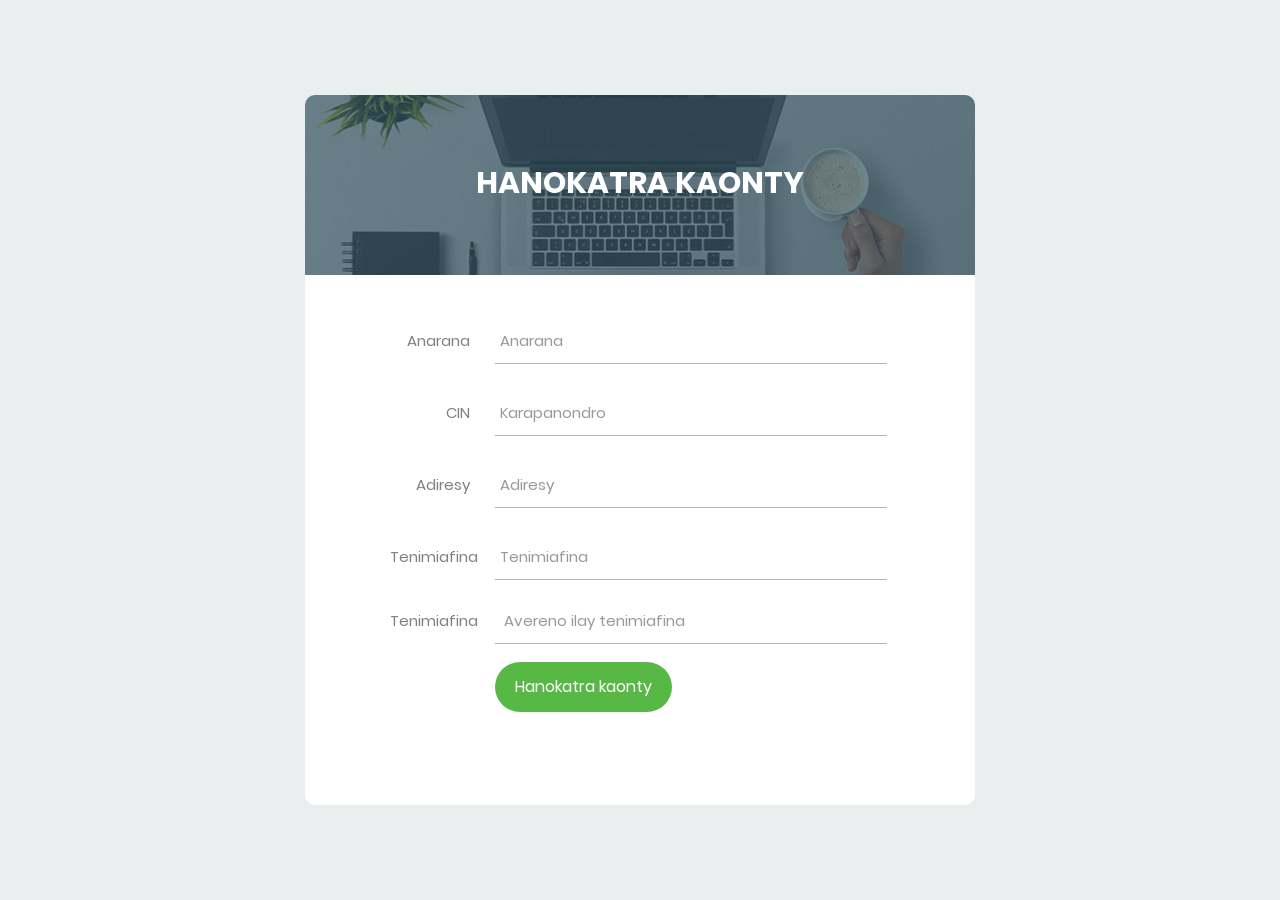
<file: hanokatra.html>
<!DOCTYPE html>
<html lang="en">
<head>
	<title>Login V15</title>
	<meta charset="UTF-8">
	<meta name="viewport" content="width=device-width, initial-scale=1">
<!--===============================================================================================-->	
	<link rel="icon" type="image/png" href="images/icons/favicon.ico"/>
<!--===============================================================================================-->
	<link rel="stylesheet" type="text/css" href="vendor/bootstrap/css/bootstrap.min.css">
<!--===============================================================================================-->
	<link rel="stylesheet" type="text/css" href="fonts/font-awesome-4.7.0/css/font-awesome.min.css">
<!--===============================================================================================-->
	<link rel="stylesheet" type="text/css" href="fonts/Linearicons-Free-v1.0.0/icon-font.min.css">
<!--===============================================================================================-->
	<link rel="stylesheet" type="text/css" href="vendor/animate/animate.css">
<!--===============================================================================================-->	
	<link rel="stylesheet" type="text/css" href="vendor/css-hamburgers/hamburgers.min.css">
<!--===============================================================================================-->
	<link rel="stylesheet" type="text/css" href="vendor/animsition/css/animsition.min.css">
<!--===============================================================================================-->
	<link rel="stylesheet" type="text/css" href="vendor/select2/select2.min.css">
<!--===============================================================================================-->	
	<link rel="stylesheet" type="text/css" href="vendor/daterangepicker/daterangepicker.css">
<!--===============================================================================================-->
	<link rel="stylesheet" type="text/css" href="css/util.css">
	<link rel="stylesheet" type="text/css" href="css/main.css">
<!--===============================================================================================-->
</head>
<body>
	
	<div class="limiter">
		<div class="container-login100">
			<div class="wrap-login100">
				<div class="login100-form-title" style="background-image: url(images/bg-01.jpg);">
					<span class="login100-form-title-1">
						Hanokatra kaonty
					</span>
				</div>

				<form class="login100-form validate-form">
					<div class="wrap-input100 validate-input m-b-26" data-validate="Tsy maintsy fenoina">
						<span class="label-input100">Anarana</span>
						<input class="input100" type="text" name="username" placeholder="Anarana">
						<span class="focus-input100"></span>
					</div>
					
					<div class="wrap-input100 validate-input m-b-26" data-validate="Tsy maintsy fenoina">
						<span class="label-input100">CIN</span>
						<input class="input100" type="text" name="username" placeholder="Karapanondro">
						<span class="focus-input100"></span>
					</div>
					
					<div class="wrap-input100 validate-input m-b-26" data-validate="Tsy maintsy fenoina">
						<span class="label-input100">Adiresy</span>
						<input class="input100" type="text" name="username" placeholder="Adiresy">
						<span class="focus-input100"></span>
					</div>

					<div class="wrap-input100 validate-input m-b-18" data-validate = "Tsy maintsy fenoina">
						<span class="label-input100">Tenimiafina</span>
						<input class="input100" type="password" name="pass" placeholder="Tenimiafina">
						<span class="focus-input100"></span>
					</div>
					
					<div class="wrap-input100 validate-input m-b-18" data-validate = "Tsy maintsy fenoina">
						<span class="label-input100">Tenimiafina</span>
						<input class="input100" type="password" name="pass" placeholder=" Avereno ilay tenimiafina">
						<span class="focus-input100"></span>
					</div>

					<div class="container-login100-form-btn">
						<button class="login100-form-btn" href="signup.html">
							Hanokatra kaonty
						</button>
					</div>
				</form>
			</div>
		</div>
	</div>
	
<!--===============================================================================================-->
	<script src="vendor/jquery/jquery-3.2.1.min.js"></script>
<!--===============================================================================================-->
	<script src="vendor/animsition/js/animsition.min.js"></script>
<!--===============================================================================================-->
	<script src="vendor/bootstrap/js/popper.js"></script>
	<script src="vendor/bootstrap/js/bootstrap.min.js"></script>
<!--===============================================================================================-->
	<script src="vendor/select2/select2.min.js"></script>
<!--===============================================================================================-->
	<script src="vendor/daterangepicker/moment.min.js"></script>
	<script src="vendor/daterangepicker/daterangepicker.js"></script>
<!--===============================================================================================-->
	<script src="vendor/countdowntime/countdowntime.js"></script>
<!--===============================================================================================-->
	<script src="js/main.js"></script>

</body>
</html>
</file>
<file: vendor/daterangepicker/daterangepicker.css>
.daterangepicker {
  position: absolute;
  color: inherit;
  background-color: #fff;
  border-radius: 4px;
  width: 278px;
  padding: 4px;
  margin-top: 1px;
  top: 100px;
  left: 20px;
  /* Calendars */ }
  .daterangepicker:before, .daterangepicker:after {
    position: absolute;
    display: inline-block;
    border-bottom-color: rgba(0, 0, 0, 0.2);
    content: ''; }
  .daterangepicker:before {
    top: -7px;
    border-right: 7px solid transparent;
    border-left: 7px solid transparent;
    border-bottom: 7px solid #ccc; }
  .daterangepicker:after {
    top: -6px;
    border-right: 6px solid transparent;
    border-bottom: 6px solid #fff;
    border-left: 6px solid transparent; }
  .daterangepicker.opensleft:before {
    right: 9px; }
  .daterangepicker.opensleft:after {
    right: 10px; }
  .daterangepicker.openscenter:before {
    left: 0;
    right: 0;
    width: 0;
    margin-left: auto;
    margin-right: auto; }
  .daterangepicker.openscenter:after {
    left: 0;
    right: 0;
    width: 0;
    margin-left: auto;
    margin-right: auto; }
  .daterangepicker.opensright:before {
    left: 9px; }
  .daterangepicker.opensright:after {
    left: 10px; }
  .daterangepicker.dropup {
    margin-top: -5px; }
    .daterangepicker.dropup:before {
      top: initial;
      bottom: -7px;
      border-bottom: initial;
      border-top: 7px solid #ccc; }
    .daterangepicker.dropup:after {
      top: initial;
      bottom: -6px;
      border-bottom: initial;
      border-top: 6px solid #fff; }
  .daterangepicker.dropdown-menu {
    max-width: none;
    z-index: 3001; }
  .daterangepicker.single .ranges, .daterangepicker.single .calendar {
    float: none; }
  .daterangepicker.show-calendar .calendar {
    display: block; }
  .daterangepicker .calendar {
    display: none;
    max-width: 270px;
    margin: 4px; }
    .daterangepicker .calendar.single .calendar-table {
      border: none; }
    .daterangepicker .calendar th, .daterangepicker .calendar td {
      white-space: nowrap;
      text-align: center;
      min-width: 32px; }
  .daterangepicker .calendar-table {
    border: 1px solid #fff;
    padding: 4px;
    border-radius: 4px;
    background-color: #fff; }
  .daterangepicker table {
    width: 100%;
    margin: 0; }
  .daterangepicker td, .daterangepicker th {
    text-align: center;
    width: 20px;
    height: 20px;
    border-radius: 4px;
    border: 1px solid transparent;
    white-space: nowrap;
    cursor: pointer; }
    .daterangepicker td.available:hover, .daterangepicker th.available:hover {
      background-color: #eee;
      border-color: transparent;
      color: inherit; }
    .daterangepicker td.week, .daterangepicker th.week {
      font-size: 80%;
      color: #ccc; }
  .daterangepicker td.off, .daterangepicker td.off.in-range, .daterangepicker td.off.start-date, .daterangepicker td.off.end-date {
    background-color: #fff;
    border-color: transparent;
    color: #999; }
  .daterangepicker td.in-range {
    background-color: #ebf4f8;
    border-color: transparent;
    color: #000;
    border-radius: 0; }
  .daterangepicker td.start-date {
    border-radius: 4px 0 0 4px; }
  .daterangepicker td.end-date {
    border-radius: 0 4px 4px 0; }
  .daterangepicker td.start-date.end-date {
    border-radius: 4px; }
  .daterangepicker td.active, .daterangepicker td.active:hover {
    background-color: #357ebd;
    border-color: transparent;
    color: #fff; }
  .daterangepicker th.month {
    width: auto; }
  .daterangepicker td.disabled, .daterangepicker option.disabled {
    color: #999;
    cursor: not-allowed;
    text-decoration: line-through; }
  .daterangepicker select.monthselect, .daterangepicker select.yearselect {
    font-size: 12px;
    padding: 1px;
    height: auto;
    margin: 0;
    cursor: default; }
  .daterangepicker select.monthselect {
    margin-right: 2%;
    width: 56%; }
  .daterangepicker select.yearselect {
    width: 40%; }
  .daterangepicker select.hourselect, .daterangepicker select.minuteselect, .daterangepicker select.secondselect, .daterangepicker select.ampmselect {
    width: 50px;
    margin-bottom: 0; }
  .daterangepicker .input-mini {
    border: 1px solid #ccc;
    border-radius: 4px;
    color: #555;
    height: 30px;
    line-height: 30px;
    display: block;
    vertical-align: middle;
    margin: 0 0 5px 0;
    padding: 0 6px 0 28px;
    width: 100%; }
    .daterangepicker .input-mini.active {
      border: 1px solid #08c;
      border-radius: 4px; }
  .daterangepicker .daterangepicker_input {
    position: relative; }
    .daterangepicker .daterangepicker_input i {
      position: absolute;
      left: 8px;
      top: 8px; }
  .daterangepicker.rtl .input-mini {
    padding-right: 28px;
    padding-left: 6px; }
  .daterangepicker.rtl .daterangepicker_input i {
    left: auto;
    right: 8px; }
  .daterangepicker .calendar-time {
    text-align: center;
    margin: 5px auto;
    line-height: 30px;
    position: relative;
    padding-left: 28px; }
    .daterangepicker .calendar-time select.disabled {
      color: #ccc;
      cursor: not-allowed; }

.ranges {
  font-size: 11px;
  float: none;
  margin: 4px;
  text-align: left; }
  .ranges ul {
    list-style: none;
    margin: 0 auto;
    padding: 0;
    width: 100%; }
  .ranges li {
    font-size: 13px;
    background-color: #f5f5f5;
    border: 1px solid #f5f5f5;
    border-radius: 4px;
    color: #08c;
    padding: 3px 12px;
    margin-bottom: 8px;
    cursor: pointer; }
    .ranges li:hover {
      background-color: #08c;
      border: 1px solid #08c;
      color: #fff; }
    .ranges li.active {
      background-color: #08c;
      border: 1px solid #08c;
      color: #fff; }

/*  Larger Screen Styling */
@media (min-width: 564px) {
  .daterangepicker {
    width: auto; }
    .daterangepicker .ranges ul {
      width: 160px; }
    .daterangepicker.single .ranges ul {
      width: 100%; }
    .daterangepicker.single .calendar.left {
      clear: none; }
    .daterangepicker.single.ltr .ranges, .daterangepicker.single.ltr .calendar {
      float: left; }
    .daterangepicker.single.rtl .ranges, .daterangepicker.single.rtl .calendar {
      float: right; }
    .daterangepicker.ltr {
      direction: ltr;
      text-align: left; }
      .daterangepicker.ltr .calendar.left {
        clear: left;
        margin-right: 0; }
        .daterangepicker.ltr .calendar.left .calendar-table {
          border-right: none;
          border-top-right-radius: 0;
          border-bottom-right-radius: 0; }
      .daterangepicker.ltr .calendar.right {
        margin-left: 0; }
        .daterangepicker.ltr .calendar.right .calendar-table {
          border-left: none;
          border-top-left-radius: 0;
          border-bottom-left-radius: 0; }
      .daterangepicker.ltr .left .daterangepicker_input {
        padding-right: 12px; }
      .daterangepicker.ltr .calendar.left .calendar-table {
        padding-right: 12px; }
      .daterangepicker.ltr .ranges, .daterangepicker.ltr .calendar {
        float: left; }
    .daterangepicker.rtl {
      direction: rtl;
      text-align: right; }
      .daterangepicker.rtl .calendar.left {
        clear: right;
        margin-left: 0; }
        .daterangepicker.rtl .calendar.left .calendar-table {
          border-left: none;
          border-top-left-radius: 0;
          border-bottom-left-radius: 0; }
      .daterangepicker.rtl .calendar.right {
        margin-right: 0; }
        .daterangepicker.rtl .calendar.right .calendar-table {
          border-right: none;
          border-top-right-radius: 0;
          border-bottom-right-radius: 0; }
      .daterangepicker.rtl .left .daterangepicker_input {
        padding-left: 12px; }
      .daterangepicker.rtl .calendar.left .calendar-table {
        padding-left: 12px; }
      .daterangepicker.rtl .ranges, .daterangepicker.rtl .calendar {
        text-align: right;
        float: right; } }
@media (min-width: 730px) {
  .daterangepicker .ranges {
    width: auto; }
  .daterangepicker.ltr .ranges {
    float: left; }
  .daterangepicker.rtl .ranges {
    float: right; }
  .daterangepicker .calendar.left {
    clear: none !important; } }
</file>
<file: css/util.css>
/*[ FONT SIZE ]
///////////////////////////////////////////////////////////
*/
.fs-1 {font-size: 1px;}
.fs-2 {font-size: 2px;}
.fs-3 {font-size: 3px;}
.fs-4 {font-size: 4px;}
.fs-5 {font-size: 5px;}
.fs-6 {font-size: 6px;}
.fs-7 {font-size: 7px;}
.fs-8 {font-size: 8px;}
.fs-9 {font-size: 9px;}
.fs-10 {font-size: 10px;}
.fs-11 {font-size: 11px;}
.fs-12 {font-size: 12px;}
.fs-13 {font-size: 13px;}
.fs-14 {font-size: 14px;}
.fs-15 {font-size: 15px;}
.fs-16 {font-size: 16px;}
.fs-17 {font-size: 17px;}
.fs-18 {font-size: 18px;}
.fs-19 {font-size: 19px;}
.fs-20 {font-size: 20px;}
.fs-21 {font-size: 21px;}
.fs-22 {font-size: 22px;}
.fs-23 {font-size: 23px;}
.fs-24 {font-size: 24px;}
.fs-25 {font-size: 25px;}
.fs-26 {font-size: 26px;}
.fs-27 {font-size: 27px;}
.fs-28 {font-size: 28px;}
.fs-29 {font-size: 29px;}
.fs-30 {font-size: 30px;}
.fs-31 {font-size: 31px;}
.fs-32 {font-size: 32px;}
.fs-33 {font-size: 33px;}
.fs-34 {font-size: 34px;}
.fs-35 {font-size: 35px;}
.fs-36 {font-size: 36px;}
.fs-37 {font-size: 37px;}
.fs-38 {font-size: 38px;}
.fs-39 {font-size: 39px;}
.fs-40 {font-size: 40px;}
.fs-41 {font-size: 41px;}
.fs-42 {font-size: 42px;}
.fs-43 {font-size: 43px;}
.fs-44 {font-size: 44px;}
.fs-45 {font-size: 45px;}
.fs-46 {font-size: 46px;}
.fs-47 {font-size: 47px;}
.fs-48 {font-size: 48px;}
.fs-49 {font-size: 49px;}
.fs-50 {font-size: 50px;}
.fs-51 {font-size: 51px;}
.fs-52 {font-size: 52px;}
.fs-53 {font-size: 53px;}
.fs-54 {font-size: 54px;}
.fs-55 {font-size: 55px;}
.fs-56 {font-size: 56px;}
.fs-57 {font-size: 57px;}
.fs-58 {font-size: 58px;}
.fs-59 {font-size: 59px;}
.fs-60 {font-size: 60px;}
.fs-61 {font-size: 61px;}
.fs-62 {font-size: 62px;}
.fs-63 {font-size: 63px;}
.fs-64 {font-size: 64px;}
.fs-65 {font-size: 65px;}
.fs-66 {font-size: 66px;}
.fs-67 {font-size: 67px;}
.fs-68 {font-size: 68px;}
.fs-69 {font-size: 69px;}
.fs-70 {font-size: 70px;}
.fs-71 {font-size: 71px;}
.fs-72 {font-size: 72px;}
.fs-73 {font-size: 73px;}
.fs-74 {font-size: 74px;}
.fs-75 {font-size: 75px;}
.fs-76 {font-size: 76px;}
.fs-77 {font-size: 77px;}
.fs-78 {font-size: 78px;}
.fs-79 {font-size: 79px;}
.fs-80 {font-size: 80px;}
.fs-81 {font-size: 81px;}
.fs-82 {font-size: 82px;}
.fs-83 {font-size: 83px;}
.fs-84 {font-size: 84px;}
.fs-85 {font-size: 85px;}
.fs-86 {font-size: 86px;}
.fs-87 {font-size: 87px;}
.fs-88 {font-size: 88px;}
.fs-89 {font-size: 89px;}
.fs-90 {font-size: 90px;}
.fs-91 {font-size: 91px;}
.fs-92 {font-size: 92px;}
.fs-93 {font-size: 93px;}
.fs-94 {font-size: 94px;}
.fs-95 {font-size: 95px;}
.fs-96 {font-size: 96px;}
.fs-97 {font-size: 97px;}
.fs-98 {font-size: 98px;}
.fs-99 {font-size: 99px;}
.fs-100 {font-size: 100px;}
.fs-101 {font-size: 101px;}
.fs-102 {font-size: 102px;}
.fs-103 {font-size: 103px;}
.fs-104 {font-size: 104px;}
.fs-105 {font-size: 105px;}
.fs-106 {font-size: 106px;}
.fs-107 {font-size: 107px;}
.fs-108 {font-size: 108px;}
.fs-109 {font-size: 109px;}
.fs-110 {font-size: 110px;}
.fs-111 {font-size: 111px;}
.fs-112 {font-size: 112px;}
.fs-113 {font-size: 113px;}
.fs-114 {font-size: 114px;}
.fs-115 {font-size: 115px;}
.fs-116 {font-size: 116px;}
.fs-117 {font-size: 117px;}
.fs-118 {font-size: 118px;}
.fs-119 {font-size: 119px;}
.fs-120 {font-size: 120px;}
.fs-121 {font-size: 121px;}
.fs-122 {font-size: 122px;}
.fs-123 {font-size: 123px;}
.fs-124 {font-size: 124px;}
.fs-125 {font-size: 125px;}
.fs-126 {font-size: 126px;}
.fs-127 {font-size: 127px;}
.fs-128 {font-size: 128px;}
.fs-129 {font-size: 129px;}
.fs-130 {font-size: 130px;}
.fs-131 {font-size: 131px;}
.fs-132 {font-size: 132px;}
.fs-133 {font-size: 133px;}
.fs-134 {font-size: 134px;}
.fs-135 {font-size: 135px;}
.fs-136 {font-size: 136px;}
.fs-137 {font-size: 137px;}
.fs-138 {font-size: 138px;}
.fs-139 {font-size: 139px;}
.fs-140 {font-size: 140px;}
.fs-141 {font-size: 141px;}
.fs-142 {font-size: 142px;}
.fs-143 {font-size: 143px;}
.fs-144 {font-size: 144px;}
.fs-145 {font-size: 145px;}
.fs-146 {font-size: 146px;}
.fs-147 {font-size: 147px;}
.fs-148 {font-size: 148px;}
.fs-149 {font-size: 149px;}
.fs-150 {font-size: 150px;}
.fs-151 {font-size: 151px;}
.fs-152 {font-size: 152px;}
.fs-153 {font-size: 153px;}
.fs-154 {font-size: 154px;}
.fs-155 {font-size: 155px;}
.fs-156 {font-size: 156px;}
.fs-157 {font-size: 157px;}
.fs-158 {font-size: 158px;}
.fs-159 {font-size: 159px;}
.fs-160 {font-size: 160px;}
.fs-161 {font-size: 161px;}
.fs-162 {font-size: 162px;}
.fs-163 {font-size: 163px;}
.fs-164 {font-size: 164px;}
.fs-165 {font-size: 165px;}
.fs-166 {font-size: 166px;}
.fs-167 {font-size: 167px;}
.fs-168 {font-size: 168px;}
.fs-169 {font-size: 169px;}
.fs-170 {font-size: 170px;}
.fs-171 {font-size: 171px;}
.fs-172 {font-size: 172px;}
.fs-173 {font-size: 173px;}
.fs-174 {font-size: 174px;}
.fs-175 {font-size: 175px;}
.fs-176 {font-size: 176px;}
.fs-177 {font-size: 177px;}
.fs-178 {font-size: 178px;}
.fs-179 {font-size: 179px;}
.fs-180 {font-size: 180px;}
.fs-181 {font-size: 181px;}
.fs-182 {font-size: 182px;}
.fs-183 {font-size: 183px;}
.fs-184 {font-size: 184px;}
.fs-185 {font-size: 185px;}
.fs-186 {font-size: 186px;}
.fs-187 {font-size: 187px;}
.fs-188 {font-size: 188px;}
.fs-189 {font-size: 189px;}
.fs-190 {font-size: 190px;}
.fs-191 {font-size: 191px;}
.fs-192 {font-size: 192px;}
.fs-193 {font-size: 193px;}
.fs-194 {font-size: 194px;}
.fs-195 {font-size: 195px;}
.fs-196 {font-size: 196px;}
.fs-197 {font-size: 197px;}
.fs-198 {font-size: 198px;}
.fs-199 {font-size: 199px;}
.fs-200 {font-size: 200px;}

/*[ PADDING ]
///////////////////////////////////////////////////////////
*/
.p-t-0 {padding-top: 0px;}
.p-t-1 {padding-top: 1px;}
.p-t-2 {padding-top: 2px;}
.p-t-3 {padding-top: 3px;}
.p-t-4 {padding-top: 4px;}
.p-t-5 {padding-top: 5px;}
.p-t-6 {padding-top: 6px;}
.p-t-7 {padding-top: 7px;}
.p-t-8 {padding-top: 8px;}
.p-t-9 {padding-top: 9px;}
.p-t-10 {padding-top: 10px;}
.p-t-11 {padding-top: 11px;}
.p-t-12 {padding-top: 12px;}
.p-t-13 {padding-top: 13px;}
.p-t-14 {padding-top: 14px;}
.p-t-15 {padding-top: 15px;}
.p-t-16 {padding-top: 16px;}
.p-t-17 {padding-top: 17px;}
.p-t-18 {padding-top: 18px;}
.p-t-19 {padding-top: 19px;}
.p-t-20 {padding-top: 20px;}
.p-t-21 {padding-top: 21px;}
.p-t-22 {padding-top: 22px;}
.p-t-23 {padding-top: 23px;}
.p-t-24 {padding-top: 24px;}
.p-t-25 {padding-top: 25px;}
.p-t-26 {padding-top: 26px;}
.p-t-27 {padding-top: 27px;}
.p-t-28 {padding-top: 28px;}
.p-t-29 {padding-top: 29px;}
.p-t-30 {padding-top: 30px;}
.p-t-31 {padding-top: 31px;}
.p-t-32 {padding-top: 32px;}
.p-t-33 {padding-top: 33px;}
.p-t-34 {padding-top: 34px;}
.p-t-35 {padding-top: 35px;}
.p-t-36 {padding-top: 36px;}
.p-t-37 {padding-top: 37px;}
.p-t-38 {padding-top: 38px;}
.p-t-39 {padding-top: 39px;}
.p-t-40 {padding-top: 40px;}
.p-t-41 {padding-top: 41px;}
.p-t-42 {padding-top: 42px;}
.p-t-43 {padding-top: 43px;}
.p-t-44 {padding-top: 44px;}
.p-t-45 {padding-top: 45px;}
.p-t-46 {padding-top: 46px;}
.p-t-47 {padding-top: 47px;}
.p-t-48 {padding-top: 48px;}
.p-t-49 {padding-top: 49px;}
.p-t-50 {padding-top: 50px;}
.p-t-51 {padding-top: 51px;}
.p-t-52 {padding-top: 52px;}
.p-t-53 {padding-top: 53px;}
.p-t-54 {padding-top: 54px;}
.p-t-55 {padding-top: 55px;}
.p-t-56 {padding-top: 56px;}
.p-t-57 {padding-top: 57px;}
.p-t-58 {padding-top: 58px;}
.p-t-59 {padding-top: 59px;}
.p-t-60 {padding-top: 60px;}
.p-t-61 {padding-top: 61px;}
.p-t-62 {padding-top: 62px;}
.p-t-63 {padding-top: 63px;}
.p-t-64 {padding-top: 64px;}
.p-t-65 {padding-top: 65px;}
.p-t-66 {padding-top: 66px;}
.p-t-67 {padding-top: 67px;}
.p-t-68 {padding-top: 68px;}
.p-t-69 {padding-top: 69px;}
.p-t-70 {padding-top: 70px;}
.p-t-71 {padding-top: 71px;}
.p-t-72 {padding-top: 72px;}
.p-t-73 {padding-top: 73px;}
.p-t-74 {padding-top: 74px;}
.p-t-75 {padding-top: 75px;}
.p-t-76 {padding-top: 76px;}
.p-t-77 {padding-top: 77px;}
.p-t-78 {padding-top: 78px;}
.p-t-79 {padding-top: 79px;}
.p-t-80 {padding-top: 80px;}
.p-t-81 {padding-top: 81px;}
.p-t-82 {padding-top: 82px;}
.p-t-83 {padding-top: 83px;}
.p-t-84 {padding-top: 84px;}
.p-t-85 {padding-top: 85px;}
.p-t-86 {padding-top: 86px;}
.p-t-87 {padding-top: 87px;}
.p-t-88 {padding-top: 88px;}
.p-t-89 {padding-top: 89px;}
.p-t-90 {padding-top: 90px;}
.p-t-91 {padding-top: 91px;}
.p-t-92 {padding-top: 92px;}
.p-t-93 {padding-top: 93px;}
.p-t-94 {padding-top: 94px;}
.p-t-95 {padding-top: 95px;}
.p-t-96 {padding-top: 96px;}
.p-t-97 {padding-top: 97px;}
.p-t-98 {padding-top: 98px;}
.p-t-99 {padding-top: 99px;}
.p-t-100 {padding-top: 100px;}
.p-t-101 {padding-top: 101px;}
.p-t-102 {padding-top: 102px;}
.p-t-103 {padding-top: 103px;}
.p-t-104 {padding-top: 104px;}
.p-t-105 {padding-top: 105px;}
.p-t-106 {padding-top: 106px;}
.p-t-107 {padding-top: 107px;}
.p-t-108 {padding-top: 108px;}
.p-t-109 {padding-top: 109px;}
.p-t-110 {padding-top: 110px;}
.p-t-111 {padding-top: 111px;}
.p-t-112 {padding-top: 112px;}
.p-t-113 {padding-top: 113px;}
.p-t-114 {padding-top: 114px;}
.p-t-115 {padding-top: 115px;}
.p-t-116 {padding-top: 116px;}
.p-t-117 {padding-top: 117px;}
.p-t-118 {padding-top: 118px;}
.p-t-119 {padding-top: 119px;}
.p-t-120 {padding-top: 120px;}
.p-t-121 {padding-top: 121px;}
.p-t-122 {padding-top: 122px;}
.p-t-123 {padding-top: 123px;}
.p-t-124 {padding-top: 124px;}
.p-t-125 {padding-top: 125px;}
.p-t-126 {padding-top: 126px;}
.p-t-127 {padding-top: 127px;}
.p-t-128 {padding-top: 128px;}
.p-t-129 {padding-top: 129px;}
.p-t-130 {padding-top: 130px;}
.p-t-131 {padding-top: 131px;}
.p-t-132 {padding-top: 132px;}
.p-t-133 {padding-top: 133px;}
.p-t-134 {padding-top: 134px;}
.p-t-135 {padding-top: 135px;}
.p-t-136 {padding-top: 136px;}
.p-t-137 {padding-top: 137px;}
.p-t-138 {padding-top: 138px;}
.p-t-139 {padding-top: 139px;}
.p-t-140 {padding-top: 140px;}
.p-t-141 {padding-top: 141px;}
.p-t-142 {padding-top: 142px;}
.p-t-143 {padding-top: 143px;}
.p-t-144 {padding-top: 144px;}
.p-t-145 {padding-top: 145px;}
.p-t-146 {padding-top: 146px;}
.p-t-147 {padding-top: 147px;}
.p-t-148 {padding-top: 148px;}
.p-t-149 {padding-top: 149px;}
.p-t-150 {padding-top: 150px;}
.p-t-151 {padding-top: 151px;}
.p-t-152 {padding-top: 152px;}
.p-t-153 {padding-top: 153px;}
.p-t-154 {padding-top: 154px;}
.p-t-155 {padding-top: 155px;}
.p-t-156 {padding-top: 156px;}
.p-t-157 {padding-top: 157px;}
.p-t-158 {padding-top: 158px;}
.p-t-159 {padding-top: 159px;}
.p-t-160 {padding-top: 160px;}
.p-t-161 {padding-top: 161px;}
.p-t-162 {padding-top: 162px;}
.p-t-163 {padding-top: 163px;}
.p-t-164 {padding-top: 164px;}
.p-t-165 {padding-top: 165px;}
.p-t-166 {padding-top: 166px;}
.p-t-167 {padding-top: 167px;}
.p-t-168 {padding-top: 168px;}
.p-t-169 {padding-top: 169px;}
.p-t-170 {padding-top: 170px;}
.p-t-171 {padding-top: 171px;}
.p-t-172 {padding-top: 172px;}
.p-t-173 {padding-top: 173px;}
.p-t-174 {padding-top: 174px;}
.p-t-175 {padding-top: 175px;}
.p-t-176 {padding-top: 176px;}
.p-t-177 {padding-top: 177px;}
.p-t-178 {padding-top: 178px;}
.p-t-179 {padding-top: 179px;}
.p-t-180 {padding-top: 180px;}
.p-t-181 {padding-top: 181px;}
.p-t-182 {padding-top: 182px;}
.p-t-183 {padding-top: 183px;}
.p-t-184 {padding-top: 184px;}
.p-t-185 {padding-top: 185px;}
.p-t-186 {padding-top: 186px;}
.p-t-187 {padding-top: 187px;}
.p-t-188 {padding-top: 188px;}
.p-t-189 {padding-top: 189px;}
.p-t-190 {padding-top: 190px;}
.p-t-191 {padding-top: 191px;}
.p-t-192 {padding-top: 192px;}
.p-t-193 {padding-top: 193px;}
.p-t-194 {padding-top: 194px;}
.p-t-195 {padding-top: 195px;}
.p-t-196 {padding-top: 196px;}
.p-t-197 {padding-top: 197px;}
.p-t-198 {padding-top: 198px;}
.p-t-199 {padding-top: 199px;}
.p-t-200 {padding-top: 200px;}
.p-t-201 {padding-top: 201px;}
.p-t-202 {padding-top: 202px;}
.p-t-203 {padding-top: 203px;}
.p-t-204 {padding-top: 204px;}
.p-t-205 {padding-top: 205px;}
.p-t-206 {padding-top: 206px;}
.p-t-207 {padding-top: 207px;}
.p-t-208 {padding-top: 208px;}
.p-t-209 {padding-top: 209px;}
.p-t-210 {padding-top: 210px;}
.p-t-211 {padding-top: 211px;}
.p-t-212 {padding-top: 212px;}
.p-t-213 {padding-top: 213px;}
.p-t-214 {padding-top: 214px;}
.p-t-215 {padding-top: 215px;}
.p-t-216 {padding-top: 216px;}
.p-t-217 {padding-top: 217px;}
.p-t-218 {padding-top: 218px;}
.p-t-219 {padding-top: 219px;}
.p-t-220 {padding-top: 220px;}
.p-t-221 {padding-top: 221px;}
.p-t-222 {padding-top: 222px;}
.p-t-223 {padding-top: 223px;}
.p-t-224 {padding-top: 224px;}
.p-t-225 {padding-top: 225px;}
.p-t-226 {padding-top: 226px;}
.p-t-227 {padding-top: 227px;}
.p-t-228 {padding-top: 228px;}
.p-t-229 {padding-top: 229px;}
.p-t-230 {padding-top: 230px;}
.p-t-231 {padding-top: 231px;}
.p-t-232 {padding-top: 232px;}
.p-t-233 {padding-top: 233px;}
.p-t-234 {padding-top: 234px;}
.p-t-235 {padding-top: 235px;}
.p-t-236 {padding-top: 236px;}
.p-t-237 {padding-top: 237px;}
.p-t-238 {padding-top: 238px;}
.p-t-239 {padding-top: 239px;}
.p-t-240 {padding-top: 240px;}
.p-t-241 {padding-top: 241px;}
.p-t-242 {padding-top: 242px;}
.p-t-243 {padding-top: 243px;}
.p-t-244 {padding-top: 244px;}
.p-t-245 {padding-top: 245px;}
.p-t-246 {padding-top: 246px;}
.p-t-247 {padding-top: 247px;}
.p-t-248 {padding-top: 248px;}
.p-t-249 {padding-top: 249px;}
.p-t-250 {padding-top: 250px;}
.p-b-0 {padding-bottom: 0px;}
.p-b-1 {padding-bottom: 1px;}
.p-b-2 {padding-bottom: 2px;}
.p-b-3 {padding-bottom: 3px;}
.p-b-4 {padding-bottom: 4px;}
.p-b-5 {padding-bottom: 5px;}
.p-b-6 {padding-bottom: 6px;}
.p-b-7 {padding-bottom: 7px;}
.p-b-8 {padding-bottom: 8px;}
.p-b-9 {padding-bottom: 9px;}
.p-b-10 {padding-bottom: 10px;}
.p-b-11 {padding-bottom: 11px;}
.p-b-12 {padding-bottom: 12px;}
.p-b-13 {padding-bottom: 13px;}
.p-b-14 {padding-bottom: 14px;}
.p-b-15 {padding-bottom: 15px;}
.p-b-16 {padding-bottom: 16px;}
.p-b-17 {padding-bottom: 17px;}
.p-b-18 {padding-bottom: 18px;}
.p-b-19 {padding-bottom: 19px;}
.p-b-20 {padding-bottom: 20px;}
.p-b-21 {padding-bottom: 21px;}
.p-b-22 {padding-bottom: 22px;}
.p-b-23 {padding-bottom: 23px;}
.p-b-24 {padding-bottom: 24px;}
.p-b-25 {padding-bottom: 25px;}
.p-b-26 {padding-bottom: 26px;}
.p-b-27 {padding-bottom: 27px;}
.p-b-28 {padding-bottom: 28px;}
.p-b-29 {padding-bottom: 29px;}
.p-b-30 {padding-bottom: 30px;}
.p-b-31 {padding-bottom: 31px;}
.p-b-32 {padding-bottom: 32px;}
.p-b-33 {padding-bottom: 33px;}
.p-b-34 {padding-bottom: 34px;}
.p-b-35 {padding-bottom: 35px;}
.p-b-36 {padding-bottom: 36px;}
.p-b-37 {padding-bottom: 37px;}
.p-b-38 {padding-bottom: 38px;}
.p-b-39 {padding-bottom: 39px;}
.p-b-40 {padding-bottom: 40px;}
.p-b-41 {padding-bottom: 41px;}
.p-b-42 {padding-bottom: 42px;}
.p-b-43 {padding-bottom: 43px;}
.p-b-44 {padding-bottom: 44px;}
.p-b-45 {padding-bottom: 45px;}
.p-b-46 {padding-bottom: 46px;}
.p-b-47 {padding-bottom: 47px;}
.p-b-48 {padding-bottom: 48px;}
.p-b-49 {padding-bottom: 49px;}
.p-b-50 {padding-bottom: 50px;}
.p-b-51 {padding-bottom: 51px;}
.p-b-52 {padding-bottom: 52px;}
.p-b-53 {padding-bottom: 53px;}
.p-b-54 {padding-bottom: 54px;}
.p-b-55 {padding-bottom: 55px;}
.p-b-56 {padding-bottom: 56px;}
.p-b-57 {padding-bottom: 57px;}
.p-b-58 {padding-bottom: 58px;}
.p-b-59 {padding-bottom: 59px;}
.p-b-60 {padding-bottom: 60px;}
.p-b-61 {padding-bottom: 61px;}
.p-b-62 {padding-bottom: 62px;}
.p-b-63 {padding-bottom: 63px;}
.p-b-64 {padding-bottom: 64px;}
.p-b-65 {padding-bottom: 65px;}
.p-b-66 {padding-bottom: 66px;}
.p-b-67 {padding-bottom: 67px;}
.p-b-68 {padding-bottom: 68px;}
.p-b-69 {padding-bottom: 69px;}
.p-b-70 {padding-bottom: 70px;}
.p-b-71 {padding-bottom: 71px;}
.p-b-72 {padding-bottom: 72px;}
.p-b-73 {padding-bottom: 73px;}
.p-b-74 {padding-bottom: 74px;}
.p-b-75 {padding-bottom: 75px;}
.p-b-76 {padding-bottom: 76px;}
.p-b-77 {padding-bottom: 77px;}
.p-b-78 {padding-bottom: 78px;}
.p-b-79 {padding-bottom: 79px;}
.p-b-80 {padding-bottom: 80px;}
.p-b-81 {padding-bottom: 81px;}
.p-b-82 {padding-bottom: 82px;}
.p-b-83 {padding-bottom: 83px;}
.p-b-84 {padding-bottom: 84px;}
.p-b-85 {padding-bottom: 85px;}
.p-b-86 {padding-bottom: 86px;}
.p-b-87 {padding-bottom: 87px;}
.p-b-88 {padding-bottom: 88px;}
.p-b-89 {padding-bottom: 89px;}
.p-b-90 {padding-bottom: 90px;}
.p-b-91 {padding-bottom: 91px;}
.p-b-92 {padding-bottom: 92px;}
.p-b-93 {padding-bottom: 93px;}
.p-b-94 {padding-bottom: 94px;}
.p-b-95 {padding-bottom: 95px;}
.p-b-96 {padding-bottom: 96px;}
.p-b-97 {padding-bottom: 97px;}
.p-b-98 {padding-bottom: 98px;}
.p-b-99 {padding-bottom: 99px;}
.p-b-100 {padding-bottom: 100px;}
.p-b-101 {padding-bottom: 101px;}
.p-b-102 {padding-bottom: 102px;}
.p-b-103 {padding-bottom: 103px;}
.p-b-104 {padding-bottom: 104px;}
.p-b-105 {padding-bottom: 105px;}
.p-b-106 {padding-bottom: 106px;}
.p-b-107 {padding-bottom: 107px;}
.p-b-108 {padding-bottom: 108px;}
.p-b-109 {padding-bottom: 109px;}
.p-b-110 {padding-bottom: 110px;}
.p-b-111 {padding-bottom: 111px;}
.p-b-112 {padding-bottom: 112px;}
.p-b-113 {padding-bottom: 113px;}
.p-b-114 {padding-bottom: 114px;}
.p-b-115 {padding-bottom: 115px;}
.p-b-116 {padding-bottom: 116px;}
.p-b-117 {padding-bottom: 117px;}
.p-b-118 {padding-bottom: 118px;}
.p-b-119 {padding-bottom: 119px;}
.p-b-120 {padding-bottom: 120px;}
.p-b-121 {padding-bottom: 121px;}
.p-b-122 {padding-bottom: 122px;}
.p-b-123 {padding-bottom: 123px;}
.p-b-124 {padding-bottom: 124px;}
.p-b-125 {padding-bottom: 125px;}
.p-b-126 {padding-bottom: 126px;}
.p-b-127 {padding-bottom: 127px;}
.p-b-128 {padding-bottom: 128px;}
.p-b-129 {padding-bottom: 129px;}
.p-b-130 {padding-bottom: 130px;}
.p-b-131 {padding-bottom: 131px;}
.p-b-132 {padding-bottom: 132px;}
.p-b-133 {padding-bottom: 133px;}
.p-b-134 {padding-bottom: 134px;}
.p-b-135 {padding-bottom: 135px;}
.p-b-136 {padding-bottom: 136px;}
.p-b-137 {padding-bottom: 137px;}
.p-b-138 {padding-bottom: 138px;}
.p-b-139 {padding-bottom: 139px;}
.p-b-140 {padding-bottom: 140px;}
.p-b-141 {padding-bottom: 141px;}
.p-b-142 {padding-bottom: 142px;}
.p-b-143 {padding-bottom: 143px;}
.p-b-144 {padding-bottom: 144px;}
.p-b-145 {padding-bottom: 145px;}
.p-b-146 {padding-bottom: 146px;}
.p-b-147 {padding-bottom: 147px;}
.p-b-148 {padding-bottom: 148px;}
.p-b-149 {padding-bottom: 149px;}
.p-b-150 {padding-bottom: 150px;}
.p-b-151 {padding-bottom: 151px;}
.p-b-152 {padding-bottom: 152px;}
.p-b-153 {padding-bottom: 153px;}
.p-b-154 {padding-bottom: 154px;}
.p-b-155 {padding-bottom: 155px;}
.p-b-156 {padding-bottom: 156px;}
.p-b-157 {padding-bottom: 157px;}
.p-b-158 {padding-bottom: 158px;}
.p-b-159 {padding-bottom: 159px;}
.p-b-160 {padding-bottom: 160px;}
.p-b-161 {padding-bottom: 161px;}
.p-b-162 {padding-bottom: 162px;}
.p-b-163 {padding-bottom: 163px;}
.p-b-164 {padding-bottom: 164px;}
.p-b-165 {padding-bottom: 165px;}
.p-b-166 {padding-bottom: 166px;}
.p-b-167 {padding-bottom: 167px;}
.p-b-168 {padding-bottom: 168px;}
.p-b-169 {padding-bottom: 169px;}
.p-b-170 {padding-bottom: 170px;}
.p-b-171 {padding-bottom: 171px;}
.p-b-172 {padding-bottom: 172px;}
.p-b-173 {padding-bottom: 173px;}
.p-b-174 {padding-bottom: 174px;}
.p-b-175 {padding-bottom: 175px;}
.p-b-176 {padding-bottom: 176px;}
.p-b-177 {padding-bottom: 177px;}
.p-b-178 {padding-bottom: 178px;}
.p-b-179 {padding-bottom: 179px;}
.p-b-180 {padding-bottom: 180px;}
.p-b-181 {padding-bottom: 181px;}
.p-b-182 {padding-bottom: 182px;}
.p-b-183 {padding-bottom: 183px;}
.p-b-184 {padding-bottom: 184px;}
.p-b-185 {padding-bottom: 185px;}
.p-b-186 {padding-bottom: 186px;}
.p-b-187 {padding-bottom: 187px;}
.p-b-188 {padding-bottom: 188px;}
.p-b-189 {padding-bottom: 189px;}
.p-b-190 {padding-bottom: 190px;}
.p-b-191 {padding-bottom: 191px;}
.p-b-192 {padding-bottom: 192px;}
.p-b-193 {padding-bottom: 193px;}
.p-b-194 {padding-bottom: 194px;}
.p-b-195 {padding-bottom: 195px;}
.p-b-196 {padding-bottom: 196px;}
.p-b-197 {padding-bottom: 197px;}
.p-b-198 {padding-bottom: 198px;}
.p-b-199 {padding-bottom: 199px;}
.p-b-200 {padding-bottom: 200px;}
.p-b-201 {padding-bottom: 201px;}
.p-b-202 {padding-bottom: 202px;}
.p-b-203 {padding-bottom: 203px;}
.p-b-204 {padding-bottom: 204px;}
.p-b-205 {padding-bottom: 205px;}
.p-b-206 {padding-bottom: 206px;}
.p-b-207 {padding-bottom: 207px;}
.p-b-208 {padding-bottom: 208px;}
.p-b-209 {padding-bottom: 209px;}
.p-b-210 {padding-bottom: 210px;}
.p-b-211 {padding-bottom: 211px;}
.p-b-212 {padding-bottom: 212px;}
.p-b-213 {padding-bottom: 213px;}
.p-b-214 {padding-bottom: 214px;}
.p-b-215 {padding-bottom: 215px;}
.p-b-216 {padding-bottom: 216px;}
.p-b-217 {padding-bottom: 217px;}
.p-b-218 {padding-bottom: 218px;}
.p-b-219 {padding-bottom: 219px;}
.p-b-220 {padding-bottom: 220px;}
.p-b-221 {padding-bottom: 221px;}
.p-b-222 {padding-bottom: 222px;}
.p-b-223 {padding-bottom: 223px;}
.p-b-224 {padding-bottom: 224px;}
.p-b-225 {padding-bottom: 225px;}
.p-b-226 {padding-bottom: 226px;}
.p-b-227 {padding-bottom: 227px;}
.p-b-228 {padding-bottom: 228px;}
.p-b-229 {padding-bottom: 229px;}
.p-b-230 {padding-bottom: 230px;}
.p-b-231 {padding-bottom: 231px;}
.p-b-232 {padding-bottom: 232px;}
.p-b-233 {padding-bottom: 233px;}
.p-b-234 {padding-bottom: 234px;}
.p-b-235 {padding-bottom: 235px;}
.p-b-236 {padding-bottom: 236px;}
.p-b-237 {padding-bottom: 237px;}
.p-b-238 {padding-bottom: 238px;}
.p-b-239 {padding-bottom: 239px;}
.p-b-240 {padding-bottom: 240px;}
.p-b-241 {padding-bottom: 241px;}
.p-b-242 {padding-bottom: 242px;}
.p-b-243 {padding-bottom: 243px;}
.p-b-244 {padding-bottom: 244px;}
.p-b-245 {padding-bottom: 245px;}
.p-b-246 {padding-bottom: 246px;}
.p-b-247 {padding-bottom: 247px;}
.p-b-248 {padding-bottom: 248px;}
.p-b-249 {padding-bottom: 249px;}
.p-b-250 {padding-bottom: 250px;}
.p-l-0 {padding-left: 0px;}
.p-l-1 {padding-left: 1px;}
.p-l-2 {padding-left: 2px;}
.p-l-3 {padding-left: 3px;}
.p-l-4 {padding-left: 4px;}
.p-l-5 {padding-left: 5px;}
.p-l-6 {padding-left: 6px;}
.p-l-7 {padding-left: 7px;}
.p-l-8 {padding-left: 8px;}
.p-l-9 {padding-left: 9px;}
.p-l-10 {padding-left: 10px;}
.p-l-11 {padding-left: 11px;}
.p-l-12 {padding-left: 12px;}
.p-l-13 {padding-left: 13px;}
.p-l-14 {padding-left: 14px;}
.p-l-15 {padding-left: 15px;}
.p-l-16 {padding-left: 16px;}
.p-l-17 {padding-left: 17px;}
.p-l-18 {padding-left: 18px;}
.p-l-19 {padding-left: 19px;}
.p-l-20 {padding-left: 20px;}
.p-l-21 {padding-left: 21px;}
.p-l-22 {padding-left: 22px;}
.p-l-23 {padding-left: 23px;}
.p-l-24 {padding-left: 24px;}
.p-l-25 {padding-left: 25px;}
.p-l-26 {padding-left: 26px;}
.p-l-27 {padding-left: 27px;}
.p-l-28 {padding-left: 28px;}
.p-l-29 {padding-left: 29px;}
.p-l-30 {padding-left: 30px;}
.p-l-31 {padding-left: 31px;}
.p-l-32 {padding-left: 32px;}
.p-l-33 {padding-left: 33px;}
.p-l-34 {padding-left: 34px;}
.p-l-35 {padding-left: 35px;}
.p-l-36 {padding-left: 36px;}
.p-l-37 {padding-left: 37px;}
.p-l-38 {padding-left: 38px;}
.p-l-39 {padding-left: 39px;}
.p-l-40 {padding-left: 40px;}
.p-l-41 {padding-left: 41px;}
.p-l-42 {padding-left: 42px;}
.p-l-43 {padding-left: 43px;}
.p-l-44 {padding-left: 44px;}
.p-l-45 {padding-left: 45px;}
.p-l-46 {padding-left: 46px;}
.p-l-47 {padding-left: 47px;}
.p-l-48 {padding-left: 48px;}
.p-l-49 {padding-left: 49px;}
.p-l-50 {padding-left: 50px;}
.p-l-51 {padding-left: 51px;}
.p-l-52 {padding-left: 52px;}
.p-l-53 {padding-left: 53px;}
.p-l-54 {padding-left: 54px;}
.p-l-55 {padding-left: 55px;}
.p-l-56 {padding-left: 56px;}
.p-l-57 {padding-left: 57px;}
.p-l-58 {padding-left: 58px;}
.p-l-59 {padding-left: 59px;}
.p-l-60 {padding-left: 60px;}
.p-l-61 {padding-left: 61px;}
.p-l-62 {padding-left: 62px;}
.p-l-63 {padding-left: 63px;}
.p-l-64 {padding-left: 64px;}
.p-l-65 {padding-left: 65px;}
.p-l-66 {padding-left: 66px;}
.p-l-67 {padding-left: 67px;}
.p-l-68 {padding-left: 68px;}
.p-l-69 {padding-left: 69px;}
.p-l-70 {padding-left: 70px;}
.p-l-71 {padding-left: 71px;}
.p-l-72 {padding-left: 72px;}
.p-l-73 {padding-left: 73px;}
.p-l-74 {padding-left: 74px;}
.p-l-75 {padding-left: 75px;}
.p-l-76 {padding-left: 76px;}
.p-l-77 {padding-left: 77px;}
.p-l-78 {padding-left: 78px;}
.p-l-79 {padding-left: 79px;}
.p-l-80 {padding-left: 80px;}
.p-l-81 {padding-left: 81px;}
.p-l-82 {padding-left: 82px;}
.p-l-83 {padding-left: 83px;}
.p-l-84 {padding-left: 84px;}
.p-l-85 {padding-left: 85px;}
.p-l-86 {padding-left: 86px;}
.p-l-87 {padding-left: 87px;}
.p-l-88 {padding-left: 88px;}
.p-l-89 {padding-left: 89px;}
.p-l-90 {padding-left: 90px;}
.p-l-91 {padding-left: 91px;}
.p-l-92 {padding-left: 92px;}
.p-l-93 {padding-left: 93px;}
.p-l-94 {padding-left: 94px;}
.p-l-95 {padding-left: 95px;}
.p-l-96 {padding-left: 96px;}
.p-l-97 {padding-left: 97px;}
.p-l-98 {padding-left: 98px;}
.p-l-99 {padding-left: 99px;}
.p-l-100 {padding-left: 100px;}
.p-l-101 {padding-left: 101px;}
.p-l-102 {padding-left: 102px;}
.p-l-103 {padding-left: 103px;}
.p-l-104 {padding-left: 104px;}
.p-l-105 {padding-left: 105px;}
.p-l-106 {padding-left: 106px;}
.p-l-107 {padding-left: 107px;}
.p-l-108 {padding-left: 108px;}
.p-l-109 {padding-left: 109px;}
.p-l-110 {padding-left: 110px;}
.p-l-111 {padding-left: 111px;}
.p-l-112 {padding-left: 112px;}
.p-l-113 {padding-left: 113px;}
.p-l-114 {padding-left: 114px;}
.p-l-115 {padding-left: 115px;}
.p-l-116 {padding-left: 116px;}
.p-l-117 {padding-left: 117px;}
.p-l-118 {padding-left: 118px;}
.p-l-119 {padding-left: 119px;}
.p-l-120 {padding-left: 120px;}
.p-l-121 {padding-left: 121px;}
.p-l-122 {padding-left: 122px;}
.p-l-123 {padding-left: 123px;}
.p-l-124 {padding-left: 124px;}
.p-l-125 {padding-left: 125px;}
.p-l-126 {padding-left: 126px;}
.p-l-127 {padding-left: 127px;}
.p-l-128 {padding-left: 128px;}
.p-l-129 {padding-left: 129px;}
.p-l-130 {padding-left: 130px;}
.p-l-131 {padding-left: 131px;}
.p-l-132 {padding-left: 132px;}
.p-l-133 {padding-left: 133px;}
.p-l-134 {padding-left: 134px;}
.p-l-135 {padding-left: 135px;}
.p-l-136 {padding-left: 136px;}
.p-l-137 {padding-left: 137px;}
.p-l-138 {padding-left: 138px;}
.p-l-139 {padding-left: 139px;}
.p-l-140 {padding-left: 140px;}
.p-l-141 {padding-left: 141px;}
.p-l-142 {padding-left: 142px;}
.p-l-143 {padding-left: 143px;}
.p-l-144 {padding-left: 144px;}
.p-l-145 {padding-left: 145px;}
.p-l-146 {padding-left: 146px;}
.p-l-147 {padding-left: 147px;}
.p-l-148 {padding-left: 148px;}
.p-l-149 {padding-left: 149px;}
.p-l-150 {padding-left: 150px;}
.p-l-151 {padding-left: 151px;}
.p-l-152 {padding-left: 152px;}
.p-l-153 {padding-left: 153px;}
.p-l-154 {padding-left: 154px;}
.p-l-155 {padding-left: 155px;}
.p-l-156 {padding-left: 156px;}
.p-l-157 {padding-left: 157px;}
.p-l-158 {padding-left: 158px;}
.p-l-159 {padding-left: 159px;}
.p-l-160 {padding-left: 160px;}
.p-l-161 {padding-left: 161px;}
.p-l-162 {padding-left: 162px;}
.p-l-163 {padding-left: 163px;}
.p-l-164 {padding-left: 164px;}
.p-l-165 {padding-left: 165px;}
.p-l-166 {padding-left: 166px;}
.p-l-167 {padding-left: 167px;}
.p-l-168 {padding-left: 168px;}
.p-l-169 {padding-left: 169px;}
.p-l-170 {padding-left: 170px;}
.p-l-171 {padding-left: 171px;}
.p-l-172 {padding-left: 172px;}
.p-l-173 {padding-left: 173px;}
.p-l-174 {padding-left: 174px;}
.p-l-175 {padding-left: 175px;}
.p-l-176 {padding-left: 176px;}
.p-l-177 {padding-left: 177px;}
.p-l-178 {padding-left: 178px;}
.p-l-179 {padding-left: 179px;}
.p-l-180 {padding-left: 180px;}
.p-l-181 {padding-left: 181px;}
.p-l-182 {padding-left: 182px;}
.p-l-183 {padding-left: 183px;}
.p-l-184 {padding-left: 184px;}
.p-l-185 {padding-left: 185px;}
.p-l-186 {padding-left: 186px;}
.p-l-187 {padding-left: 187px;}
.p-l-188 {padding-left: 188px;}
.p-l-189 {padding-left: 189px;}
.p-l-190 {padding-left: 190px;}
.p-l-191 {padding-left: 191px;}
.p-l-192 {padding-left: 192px;}
.p-l-193 {padding-left: 193px;}
.p-l-194 {padding-left: 194px;}
.p-l-195 {padding-left: 195px;}
.p-l-196 {padding-left: 196px;}
.p-l-197 {padding-left: 197px;}
.p-l-198 {padding-left: 198px;}
.p-l-199 {padding-left: 199px;}
.p-l-200 {padding-left: 200px;}
.p-l-201 {padding-left: 201px;}
.p-l-202 {padding-left: 202px;}
.p-l-203 {padding-left: 203px;}
.p-l-204 {padding-left: 204px;}
.p-l-205 {padding-left: 205px;}
.p-l-206 {padding-left: 206px;}
.p-l-207 {padding-left: 207px;}
.p-l-208 {padding-left: 208px;}
.p-l-209 {padding-left: 209px;}
.p-l-210 {padding-left: 210px;}
.p-l-211 {padding-left: 211px;}
.p-l-212 {padding-left: 212px;}
.p-l-213 {padding-left: 213px;}
.p-l-214 {padding-left: 214px;}
.p-l-215 {padding-left: 215px;}
.p-l-216 {padding-left: 216px;}
.p-l-217 {padding-left: 217px;}
.p-l-218 {padding-left: 218px;}
.p-l-219 {padding-left: 219px;}
.p-l-220 {padding-left: 220px;}
.p-l-221 {padding-left: 221px;}
.p-l-222 {padding-left: 222px;}
.p-l-223 {padding-left: 223px;}
.p-l-224 {padding-left: 224px;}
.p-l-225 {padding-left: 225px;}
.p-l-226 {padding-left: 226px;}
.p-l-227 {padding-left: 227px;}
.p-l-228 {padding-left: 228px;}
.p-l-229 {padding-left: 229px;}
.p-l-230 {padding-left: 230px;}
.p-l-231 {padding-left: 231px;}
.p-l-232 {padding-left: 232px;}
.p-l-233 {padding-left: 233px;}
.p-l-234 {padding-left: 234px;}
.p-l-235 {padding-left: 235px;}
.p-l-236 {padding-left: 236px;}
.p-l-237 {padding-left: 237px;}
.p-l-238 {padding-left: 238px;}
.p-l-239 {padding-left: 239px;}
.p-l-240 {padding-left: 240px;}
.p-l-241 {padding-left: 241px;}
.p-l-242 {padding-left: 242px;}
.p-l-243 {padding-left: 243px;}
.p-l-244 {padding-left: 244px;}
.p-l-245 {padding-left: 245px;}
.p-l-246 {padding-left: 246px;}
.p-l-247 {padding-left: 247px;}
.p-l-248 {padding-left: 248px;}
.p-l-249 {padding-left: 249px;}
.p-l-250 {padding-left: 250px;}
.p-r-0 {padding-right: 0px;}
.p-r-1 {padding-right: 1px;}
.p-r-2 {padding-right: 2px;}
.p-r-3 {padding-right: 3px;}
.p-r-4 {padding-right: 4px;}
.p-r-5 {padding-right: 5px;}
.p-r-6 {padding-right: 6px;}
.p-r-7 {padding-right: 7px;}
.p-r-8 {padding-right: 8px;}
.p-r-9 {padding-right: 9px;}
.p-r-10 {padding-right: 10px;}
.p-r-11 {padding-right: 11px;}
.p-r-12 {padding-right: 12px;}
.p-r-13 {padding-right: 13px;}
.p-r-14 {padding-right: 14px;}
.p-r-15 {padding-right: 15px;}
.p-r-16 {padding-right: 16px;}
.p-r-17 {padding-right: 17px;}
.p-r-18 {padding-right: 18px;}
.p-r-19 {padding-right: 19px;}
.p-r-20 {padding-right: 20px;}
.p-r-21 {padding-right: 21px;}
.p-r-22 {padding-right: 22px;}
.p-r-23 {padding-right: 23px;}
.p-r-24 {padding-right: 24px;}
.p-r-25 {padding-right: 25px;}
.p-r-26 {padding-right: 26px;}
.p-r-27 {padding-right: 27px;}
.p-r-28 {padding-right: 28px;}
.p-r-29 {padding-right: 29px;}
.p-r-30 {padding-right: 30px;}
.p-r-31 {padding-right: 31px;}
.p-r-32 {padding-right: 32px;}
.p-r-33 {padding-right: 33px;}
.p-r-34 {padding-right: 34px;}
.p-r-35 {padding-right: 35px;}
.p-r-36 {padding-right: 36px;}
.p-r-37 {padding-right: 37px;}
.p-r-38 {padding-right: 38px;}
.p-r-39 {padding-right: 39px;}
.p-r-40 {padding-right: 40px;}
.p-r-41 {padding-right: 41px;}
.p-r-42 {padding-right: 42px;}
.p-r-43 {padding-right: 43px;}
.p-r-44 {padding-right: 44px;}
.p-r-45 {padding-right: 45px;}
.p-r-46 {padding-right: 46px;}
.p-r-47 {padding-right: 47px;}
.p-r-48 {padding-right: 48px;}
.p-r-49 {padding-right: 49px;}
.p-r-50 {padding-right: 50px;}
.p-r-51 {padding-right: 51px;}
.p-r-52 {padding-right: 52px;}
.p-r-53 {padding-right: 53px;}
.p-r-54 {padding-right: 54px;}
.p-r-55 {padding-right: 55px;}
.p-r-56 {padding-right: 56px;}
.p-r-57 {padding-right: 57px;}
.p-r-58 {padding-right: 58px;}
.p-r-59 {padding-right: 59px;}
.p-r-60 {padding-right: 60px;}
.p-r-61 {padding-right: 61px;}
.p-r-62 {padding-right: 62px;}
.p-r-63 {padding-right: 63px;}
.p-r-64 {padding-right: 64px;}
.p-r-65 {padding-right: 65px;}
.p-r-66 {padding-right: 66px;}
.p-r-67 {padding-right: 67px;}
.p-r-68 {padding-right: 68px;}
.p-r-69 {padding-right: 69px;}
.p-r-70 {padding-right: 70px;}
.p-r-71 {padding-right: 71px;}
.p-r-72 {padding-right: 72px;}
.p-r-73 {padding-right: 73px;}
.p-r-74 {padding-right: 74px;}
.p-r-75 {padding-right: 75px;}
.p-r-76 {padding-right: 76px;}
.p-r-77 {padding-right: 77px;}
.p-r-78 {padding-right: 78px;}
.p-r-79 {padding-right: 79px;}
.p-r-80 {padding-right: 80px;}
.p-r-81 {padding-right: 81px;}
.p-r-82 {padding-right: 82px;}
.p-r-83 {padding-right: 83px;}
.p-r-84 {padding-right: 84px;}
.p-r-85 {padding-right: 85px;}
.p-r-86 {padding-right: 86px;}
.p-r-87 {padding-right: 87px;}
.p-r-88 {padding-right: 88px;}
.p-r-89 {padding-right: 89px;}
.p-r-90 {padding-right: 90px;}
.p-r-91 {padding-right: 91px;}
.p-r-92 {padding-right: 92px;}
.p-r-93 {padding-right: 93px;}
.p-r-94 {padding-right: 94px;}
.p-r-95 {padding-right: 95px;}
.p-r-96 {padding-right: 96px;}
.p-r-97 {padding-right: 97px;}
.p-r-98 {padding-right: 98px;}
.p-r-99 {padding-right: 99px;}
.p-r-100 {padding-right: 100px;}
.p-r-101 {padding-right: 101px;}
.p-r-102 {padding-right: 102px;}
.p-r-103 {padding-right: 103px;}
.p-r-104 {padding-right: 104px;}
.p-r-105 {padding-right: 105px;}
.p-r-106 {padding-right: 106px;}
.p-r-107 {padding-right: 107px;}
.p-r-108 {padding-right: 108px;}
.p-r-109 {padding-right: 109px;}
.p-r-110 {padding-right: 110px;}
.p-r-111 {padding-right: 111px;}
.p-r-112 {padding-right: 112px;}
.p-r-113 {padding-right: 113px;}
.p-r-114 {padding-right: 114px;}
.p-r-115 {padding-right: 115px;}
.p-r-116 {padding-right: 116px;}
.p-r-117 {padding-right: 117px;}
.p-r-118 {padding-right: 118px;}
.p-r-119 {padding-right: 119px;}
.p-r-120 {padding-right: 120px;}
.p-r-121 {padding-right: 121px;}
.p-r-122 {padding-right: 122px;}
.p-r-123 {padding-right: 123px;}
.p-r-124 {padding-right: 124px;}
.p-r-125 {padding-right: 125px;}
.p-r-126 {padding-right: 126px;}
.p-r-127 {padding-right: 127px;}
.p-r-128 {padding-right: 128px;}
.p-r-129 {padding-right: 129px;}
.p-r-130 {padding-right: 130px;}
.p-r-131 {padding-right: 131px;}
.p-r-132 {padding-right: 132px;}
.p-r-133 {padding-right: 133px;}
.p-r-134 {padding-right: 134px;}
.p-r-135 {padding-right: 135px;}
.p-r-136 {padding-right: 136px;}
.p-r-137 {padding-right: 137px;}
.p-r-138 {padding-right: 138px;}
.p-r-139 {padding-right: 139px;}
.p-r-140 {padding-right: 140px;}
.p-r-141 {padding-right: 141px;}
.p-r-142 {padding-right: 142px;}
.p-r-143 {padding-right: 143px;}
.p-r-144 {padding-right: 144px;}
.p-r-145 {padding-right: 145px;}
.p-r-146 {padding-right: 146px;}
.p-r-147 {padding-right: 147px;}
.p-r-148 {padding-right: 148px;}
.p-r-149 {padding-right: 149px;}
.p-r-150 {padding-right: 150px;}
.p-r-151 {padding-right: 151px;}
.p-r-152 {padding-right: 152px;}
.p-r-153 {padding-right: 153px;}
.p-r-154 {padding-right: 154px;}
.p-r-155 {padding-right: 155px;}
.p-r-156 {padding-right: 156px;}
.p-r-157 {padding-right: 157px;}
.p-r-158 {padding-right: 158px;}
.p-r-159 {padding-right: 159px;}
.p-r-160 {padding-right: 160px;}
.p-r-161 {padding-right: 161px;}
.p-r-162 {padding-right: 162px;}
.p-r-163 {padding-right: 163px;}
.p-r-164 {padding-right: 164px;}
.p-r-165 {padding-right: 165px;}
.p-r-166 {padding-right: 166px;}
.p-r-167 {padding-right: 167px;}
.p-r-168 {padding-right: 168px;}
.p-r-169 {padding-right: 169px;}
.p-r-170 {padding-right: 170px;}
.p-r-171 {padding-right: 171px;}
.p-r-172 {padding-right: 172px;}
.p-r-173 {padding-right: 173px;}
.p-r-174 {padding-right: 174px;}
.p-r-175 {padding-right: 175px;}
.p-r-176 {padding-right: 176px;}
.p-r-177 {padding-right: 177px;}
.p-r-178 {padding-right: 178px;}
.p-r-179 {padding-right: 179px;}
.p-r-180 {padding-right: 180px;}
.p-r-181 {padding-right: 181px;}
.p-r-182 {padding-right: 182px;}
.p-r-183 {padding-right: 183px;}
.p-r-184 {padding-right: 184px;}
.p-r-185 {padding-right: 185px;}
.p-r-186 {padding-right: 186px;}
.p-r-187 {padding-right: 187px;}
.p-r-188 {padding-right: 188px;}
.p-r-189 {padding-right: 189px;}
.p-r-190 {padding-right: 190px;}
.p-r-191 {padding-right: 191px;}
.p-r-192 {padding-right: 192px;}
.p-r-193 {padding-right: 193px;}
.p-r-194 {padding-right: 194px;}
.p-r-195 {padding-right: 195px;}
.p-r-196 {padding-right: 196px;}
.p-r-197 {padding-right: 197px;}
.p-r-198 {padding-right: 198px;}
.p-r-199 {padding-right: 199px;}
.p-r-200 {padding-right: 200px;}
.p-r-201 {padding-right: 201px;}
.p-r-202 {padding-right: 202px;}
.p-r-203 {padding-right: 203px;}
.p-r-204 {padding-right: 204px;}
.p-r-205 {padding-right: 205px;}
.p-r-206 {padding-right: 206px;}
.p-r-207 {padding-right: 207px;}
.p-r-208 {padding-right: 208px;}
.p-r-209 {padding-right: 209px;}
.p-r-210 {padding-right: 210px;}
.p-r-211 {padding-right: 211px;}
.p-r-212 {padding-right: 212px;}
.p-r-213 {padding-right: 213px;}
.p-r-214 {padding-right: 214px;}
.p-r-215 {padding-right: 215px;}
.p-r-216 {padding-right: 216px;}
.p-r-217 {padding-right: 217px;}
.p-r-218 {padding-right: 218px;}
.p-r-219 {padding-right: 219px;}
.p-r-220 {padding-right: 220px;}
.p-r-221 {padding-right: 221px;}
.p-r-222 {padding-right: 222px;}
.p-r-223 {padding-right: 223px;}
.p-r-224 {padding-right: 224px;}
.p-r-225 {padding-right: 225px;}
.p-r-226 {padding-right: 226px;}
.p-r-227 {padding-right: 227px;}
.p-r-228 {padding-right: 228px;}
.p-r-229 {padding-right: 229px;}
.p-r-230 {padding-right: 230px;}
.p-r-231 {padding-right: 231px;}
.p-r-232 {padding-right: 232px;}
.p-r-233 {padding-right: 233px;}
.p-r-234 {padding-right: 234px;}
.p-r-235 {padding-right: 235px;}
.p-r-236 {padding-right: 236px;}
.p-r-237 {padding-right: 237px;}
.p-r-238 {padding-right: 238px;}
.p-r-239 {padding-right: 239px;}
.p-r-240 {padding-right: 240px;}
.p-r-241 {padding-right: 241px;}
.p-r-242 {padding-right: 242px;}
.p-r-243 {padding-right: 243px;}
.p-r-244 {padding-right: 244px;}
.p-r-245 {padding-right: 245px;}
.p-r-246 {padding-right: 246px;}
.p-r-247 {padding-right: 247px;}
.p-r-248 {padding-right: 248px;}
.p-r-249 {padding-right: 249px;}
.p-r-250 {padding-right: 250px;}

/*[ MARGIN ]
///////////////////////////////////////////////////////////
*/
.m-t-0 {margin-top: 0px;}
.m-t-1 {margin-top: 1px;}
.m-t-2 {margin-top: 2px;}
.m-t-3 {margin-top: 3px;}
.m-t-4 {margin-top: 4px;}
.m-t-5 {margin-top: 5px;}
.m-t-6 {margin-top: 6px;}
.m-t-7 {margin-top: 7px;}
.m-t-8 {margin-top: 8px;}
.m-t-9 {margin-top: 9px;}
.m-t-10 {margin-top: 10px;}
.m-t-11 {margin-top: 11px;}
.m-t-12 {margin-top: 12px;}
.m-t-13 {margin-top: 13px;}
.m-t-14 {margin-top: 14px;}
.m-t-15 {margin-top: 15px;}
.m-t-16 {margin-top: 16px;}
.m-t-17 {margin-top: 17px;}
.m-t-18 {margin-top: 18px;}
.m-t-19 {margin-top: 19px;}
.m-t-20 {margin-top: 20px;}
.m-t-21 {margin-top: 21px;}
.m-t-22 {margin-top: 22px;}
.m-t-23 {margin-top: 23px;}
.m-t-24 {margin-top: 24px;}
.m-t-25 {margin-top: 25px;}
.m-t-26 {margin-top: 26px;}
.m-t-27 {margin-top: 27px;}
.m-t-28 {margin-top: 28px;}
.m-t-29 {margin-top: 29px;}
.m-t-30 {margin-top: 30px;}
.m-t-31 {margin-top: 31px;}
.m-t-32 {margin-top: 32px;}
.m-t-33 {margin-top: 33px;}
.m-t-34 {margin-top: 34px;}
.m-t-35 {margin-top: 35px;}
.m-t-36 {margin-top: 36px;}
.m-t-37 {margin-top: 37px;}
.m-t-38 {margin-top: 38px;}
.m-t-39 {margin-top: 39px;}
.m-t-40 {margin-top: 40px;}
.m-t-41 {margin-top: 41px;}
.m-t-42 {margin-top: 42px;}
.m-t-43 {margin-top: 43px;}
.m-t-44 {margin-top: 44px;}
.m-t-45 {margin-top: 45px;}
.m-t-46 {margin-top: 46px;}
.m-t-47 {margin-top: 47px;}
.m-t-48 {margin-top: 48px;}
.m-t-49 {margin-top: 49px;}
.m-t-50 {margin-top: 50px;}
.m-t-51 {margin-top: 51px;}
.m-t-52 {margin-top: 52px;}
.m-t-53 {margin-top: 53px;}
.m-t-54 {margin-top: 54px;}
.m-t-55 {margin-top: 55px;}
.m-t-56 {margin-top: 56px;}
.m-t-57 {margin-top: 57px;}
.m-t-58 {margin-top: 58px;}
.m-t-59 {margin-top: 59px;}
.m-t-60 {margin-top: 60px;}
.m-t-61 {margin-top: 61px;}
.m-t-62 {margin-top: 62px;}
.m-t-63 {margin-top: 63px;}
.m-t-64 {margin-top: 64px;}
.m-t-65 {margin-top: 65px;}
.m-t-66 {margin-top: 66px;}
.m-t-67 {margin-top: 67px;}
.m-t-68 {margin-top: 68px;}
.m-t-69 {margin-top: 69px;}
.m-t-70 {margin-top: 70px;}
.m-t-71 {margin-top: 71px;}
.m-t-72 {margin-top: 72px;}
.m-t-73 {margin-top: 73px;}
.m-t-74 {margin-top: 74px;}
.m-t-75 {margin-top: 75px;}
.m-t-76 {margin-top: 76px;}
.m-t-77 {margin-top: 77px;}
.m-t-78 {margin-top: 78px;}
.m-t-79 {margin-top: 79px;}
.m-t-80 {margin-top: 80px;}
.m-t-81 {margin-top: 81px;}
.m-t-82 {margin-top: 82px;}
.m-t-83 {margin-top: 83px;}
.m-t-84 {margin-top: 84px;}
.m-t-85 {margin-top: 85px;}
.m-t-86 {margin-top: 86px;}
.m-t-87 {margin-top: 87px;}
.m-t-88 {margin-top: 88px;}
.m-t-89 {margin-top: 89px;}
.m-t-90 {margin-top: 90px;}
.m-t-91 {margin-top: 91px;}
.m-t-92 {margin-top: 92px;}
.m-t-93 {margin-top: 93px;}
.m-t-94 {margin-top: 94px;}
.m-t-95 {margin-top: 95px;}
.m-t-96 {margin-top: 96px;}
.m-t-97 {margin-top: 97px;}
.m-t-98 {margin-top: 98px;}
.m-t-99 {margin-top: 99px;}
.m-t-100 {margin-top: 100px;}
.m-t-101 {margin-top: 101px;}
.m-t-102 {margin-top: 102px;}
.m-t-103 {margin-top: 103px;}
.m-t-104 {margin-top: 104px;}
.m-t-105 {margin-top: 105px;}
.m-t-106 {margin-top: 106px;}
.m-t-107 {margin-top: 107px;}
.m-t-108 {margin-top: 108px;}
.m-t-109 {margin-top: 109px;}
.m-t-110 {margin-top: 110px;}
.m-t-111 {margin-top: 111px;}
.m-t-112 {margin-top: 112px;}
.m-t-113 {margin-top: 113px;}
.m-t-114 {margin-top: 114px;}
.m-t-115 {margin-top: 115px;}
.m-t-116 {margin-top: 116px;}
.m-t-117 {margin-top: 117px;}
.m-t-118 {margin-top: 118px;}
.m-t-119 {margin-top: 119px;}
.m-t-120 {margin-top: 120px;}
.m-t-121 {margin-top: 121px;}
.m-t-122 {margin-top: 122px;}
.m-t-123 {margin-top: 123px;}
.m-t-124 {margin-top: 124px;}
.m-t-125 {margin-top: 125px;}
.m-t-126 {margin-top: 126px;}
.m-t-127 {margin-top: 127px;}
.m-t-128 {margin-top: 128px;}
.m-t-129 {margin-top: 129px;}
.m-t-130 {margin-top: 130px;}
.m-t-131 {margin-top: 131px;}
.m-t-132 {margin-top: 132px;}
.m-t-133 {margin-top: 133px;}
.m-t-134 {margin-top: 134px;}
.m-t-135 {margin-top: 135px;}
.m-t-136 {margin-top: 136px;}
.m-t-137 {margin-top: 137px;}
.m-t-138 {margin-top: 138px;}
.m-t-139 {margin-top: 139px;}
.m-t-140 {margin-top: 140px;}
.m-t-141 {margin-top: 141px;}
.m-t-142 {margin-top: 142px;}
.m-t-143 {margin-top: 143px;}
.m-t-144 {margin-top: 144px;}
.m-t-145 {margin-top: 145px;}
.m-t-146 {margin-top: 146px;}
.m-t-147 {margin-top: 147px;}
.m-t-148 {margin-top: 148px;}
.m-t-149 {margin-top: 149px;}
.m-t-150 {margin-top: 150px;}
.m-t-151 {margin-top: 151px;}
.m-t-152 {margin-top: 152px;}
.m-t-153 {margin-top: 153px;}
.m-t-154 {margin-top: 154px;}
.m-t-155 {margin-top: 155px;}
.m-t-156 {margin-top: 156px;}
.m-t-157 {margin-top: 157px;}
.m-t-158 {margin-top: 158px;}
.m-t-159 {margin-top: 159px;}
.m-t-160 {margin-top: 160px;}
.m-t-161 {margin-top: 161px;}
.m-t-162 {margin-top: 162px;}
.m-t-163 {margin-top: 163px;}
.m-t-164 {margin-top: 164px;}
.m-t-165 {margin-top: 165px;}
.m-t-166 {margin-top: 166px;}
.m-t-167 {margin-top: 167px;}
.m-t-168 {margin-top: 168px;}
.m-t-169 {margin-top: 169px;}
.m-t-170 {margin-top: 170px;}
.m-t-171 {margin-top: 171px;}
.m-t-172 {margin-top: 172px;}
.m-t-173 {margin-top: 173px;}
.m-t-174 {margin-top: 174px;}
.m-t-175 {margin-top: 175px;}
.m-t-176 {margin-top: 176px;}
.m-t-177 {margin-top: 177px;}
.m-t-178 {margin-top: 178px;}
.m-t-179 {margin-top: 179px;}
.m-t-180 {margin-top: 180px;}
.m-t-181 {margin-top: 181px;}
.m-t-182 {margin-top: 182px;}
.m-t-183 {margin-top: 183px;}
.m-t-184 {margin-top: 184px;}
.m-t-185 {margin-top: 185px;}
.m-t-186 {margin-top: 186px;}
.m-t-187 {margin-top: 187px;}
.m-t-188 {margin-top: 188px;}
.m-t-189 {margin-top: 189px;}
.m-t-190 {margin-top: 190px;}
.m-t-191 {margin-top: 191px;}
.m-t-192 {margin-top: 192px;}
.m-t-193 {margin-top: 193px;}
.m-t-194 {margin-top: 194px;}
.m-t-195 {margin-top: 195px;}
.m-t-196 {margin-top: 196px;}
.m-t-197 {margin-top: 197px;}
.m-t-198 {margin-top: 198px;}
.m-t-199 {margin-top: 199px;}
.m-t-200 {margin-top: 200px;}
.m-t-201 {margin-top: 201px;}
.m-t-202 {margin-top: 202px;}
.m-t-203 {margin-top: 203px;}
.m-t-204 {margin-top: 204px;}
.m-t-205 {margin-top: 205px;}
.m-t-206 {margin-top: 206px;}
.m-t-207 {margin-top: 207px;}
.m-t-208 {margin-top: 208px;}
.m-t-209 {margin-top: 209px;}
.m-t-210 {margin-top: 210px;}
.m-t-211 {margin-top: 211px;}
.m-t-212 {margin-top: 212px;}
.m-t-213 {margin-top: 213px;}
.m-t-214 {margin-top: 214px;}
.m-t-215 {margin-top: 215px;}
.m-t-216 {margin-top: 216px;}
.m-t-217 {margin-top: 217px;}
.m-t-218 {margin-top: 218px;}
.m-t-219 {margin-top: 219px;}
.m-t-220 {margin-top: 220px;}
.m-t-221 {margin-top: 221px;}
.m-t-222 {margin-top: 222px;}
.m-t-223 {margin-top: 223px;}
.m-t-224 {margin-top: 224px;}
.m-t-225 {margin-top: 225px;}
.m-t-226 {margin-top: 226px;}
.m-t-227 {margin-top: 227px;}
.m-t-228 {margin-top: 228px;}
.m-t-229 {margin-top: 229px;}
.m-t-230 {margin-top: 230px;}
.m-t-231 {margin-top: 231px;}
.m-t-232 {margin-top: 232px;}
.m-t-233 {margin-top: 233px;}
.m-t-234 {margin-top: 234px;}
.m-t-235 {margin-top: 235px;}
.m-t-236 {margin-top: 236px;}
.m-t-237 {margin-top: 237px;}
.m-t-238 {margin-top: 238px;}
.m-t-239 {margin-top: 239px;}
.m-t-240 {margin-top: 240px;}
.m-t-241 {margin-top: 241px;}
.m-t-242 {margin-top: 242px;}
.m-t-243 {margin-top: 243px;}
.m-t-244 {margin-top: 244px;}
.m-t-245 {margin-top: 245px;}
.m-t-246 {margin-top: 246px;}
.m-t-247 {margin-top: 247px;}
.m-t-248 {margin-top: 248px;}
.m-t-249 {margin-top: 249px;}
.m-t-250 {margin-top: 250px;}
.m-b-0 {margin-bottom: 0px;}
.m-b-1 {margin-bottom: 1px;}
.m-b-2 {margin-bottom: 2px;}
.m-b-3 {margin-bottom: 3px;}
.m-b-4 {margin-bottom: 4px;}
.m-b-5 {margin-bottom: 5px;}
.m-b-6 {margin-bottom: 6px;}
.m-b-7 {margin-bottom: 7px;}
.m-b-8 {margin-bottom: 8px;}
.m-b-9 {margin-bottom: 9px;}
.m-b-10 {margin-bottom: 10px;}
.m-b-11 {margin-bottom: 11px;}
.m-b-12 {margin-bottom: 12px;}
.m-b-13 {margin-bottom: 13px;}
.m-b-14 {margin-bottom: 14px;}
.m-b-15 {margin-bottom: 15px;}
.m-b-16 {margin-bottom: 16px;}
.m-b-17 {margin-bottom: 17px;}
.m-b-18 {margin-bottom: 18px;}
.m-b-19 {margin-bottom: 19px;}
.m-b-20 {margin-bottom: 20px;}
.m-b-21 {margin-bottom: 21px;}
.m-b-22 {margin-bottom: 22px;}
.m-b-23 {margin-bottom: 23px;}
.m-b-24 {margin-bottom: 24px;}
.m-b-25 {margin-bottom: 25px;}
.m-b-26 {margin-bottom: 26px;}
.m-b-27 {margin-bottom: 27px;}
.m-b-28 {margin-bottom: 28px;}
.m-b-29 {margin-bottom: 29px;}
.m-b-30 {margin-bottom: 30px;}
.m-b-31 {margin-bottom: 31px;}
.m-b-32 {margin-bottom: 32px;}
.m-b-33 {margin-bottom: 33px;}
.m-b-34 {margin-bottom: 34px;}
.m-b-35 {margin-bottom: 35px;}
.m-b-36 {margin-bottom: 36px;}
.m-b-37 {margin-bottom: 37px;}
.m-b-38 {margin-bottom: 38px;}
.m-b-39 {margin-bottom: 39px;}
.m-b-40 {margin-bottom: 40px;}
.m-b-41 {margin-bottom: 41px;}
.m-b-42 {margin-bottom: 42px;}
.m-b-43 {margin-bottom: 43px;}
.m-b-44 {margin-bottom: 44px;}
.m-b-45 {margin-bottom: 45px;}
.m-b-46 {margin-bottom: 46px;}
.m-b-47 {margin-bottom: 47px;}
.m-b-48 {margin-bottom: 48px;}
.m-b-49 {margin-bottom: 49px;}
.m-b-50 {margin-bottom: 50px;}
.m-b-51 {margin-bottom: 51px;}
.m-b-52 {margin-bottom: 52px;}
.m-b-53 {margin-bottom: 53px;}
.m-b-54 {margin-bottom: 54px;}
.m-b-55 {margin-bottom: 55px;}
.m-b-56 {margin-bottom: 56px;}
.m-b-57 {margin-bottom: 57px;}
.m-b-58 {margin-bottom: 58px;}
.m-b-59 {margin-bottom: 59px;}
.m-b-60 {margin-bottom: 60px;}
.m-b-61 {margin-bottom: 61px;}
.m-b-62 {margin-bottom: 62px;}
.m-b-63 {margin-bottom: 63px;}
.m-b-64 {margin-bottom: 64px;}
.m-b-65 {margin-bottom: 65px;}
.m-b-66 {margin-bottom: 66px;}
.m-b-67 {margin-bottom: 67px;}
.m-b-68 {margin-bottom: 68px;}
.m-b-69 {margin-bottom: 69px;}
.m-b-70 {margin-bottom: 70px;}
.m-b-71 {margin-bottom: 71px;}
.m-b-72 {margin-bottom: 72px;}
.m-b-73 {margin-bottom: 73px;}
.m-b-74 {margin-bottom: 74px;}
.m-b-75 {margin-bottom: 75px;}
.m-b-76 {margin-bottom: 76px;}
.m-b-77 {margin-bottom: 77px;}
.m-b-78 {margin-bottom: 78px;}
.m-b-79 {margin-bottom: 79px;}
.m-b-80 {margin-bottom: 80px;}
.m-b-81 {margin-bottom: 81px;}
.m-b-82 {margin-bottom: 82px;}
.m-b-83 {margin-bottom: 83px;}
.m-b-84 {margin-bottom: 84px;}
.m-b-85 {margin-bottom: 85px;}
.m-b-86 {margin-bottom: 86px;}
.m-b-87 {margin-bottom: 87px;}
.m-b-88 {margin-bottom: 88px;}
.m-b-89 {margin-bottom: 89px;}
.m-b-90 {margin-bottom: 90px;}
.m-b-91 {margin-bottom: 91px;}
.m-b-92 {margin-bottom: 92px;}
.m-b-93 {margin-bottom: 93px;}
.m-b-94 {margin-bottom: 94px;}
.m-b-95 {margin-bottom: 95px;}
.m-b-96 {margin-bottom: 96px;}
.m-b-97 {margin-bottom: 97px;}
.m-b-98 {margin-bottom: 98px;}
.m-b-99 {margin-bottom: 99px;}
.m-b-100 {margin-bottom: 100px;}
.m-b-101 {margin-bottom: 101px;}
.m-b-102 {margin-bottom: 102px;}
.m-b-103 {margin-bottom: 103px;}
.m-b-104 {margin-bottom: 104px;}
.m-b-105 {margin-bottom: 105px;}
.m-b-106 {margin-bottom: 106px;}
.m-b-107 {margin-bottom: 107px;}
.m-b-108 {margin-bottom: 108px;}
.m-b-109 {margin-bottom: 109px;}
.m-b-110 {margin-bottom: 110px;}
.m-b-111 {margin-bottom: 111px;}
.m-b-112 {margin-bottom: 112px;}
.m-b-113 {margin-bottom: 113px;}
.m-b-114 {margin-bottom: 114px;}
.m-b-115 {margin-bottom: 115px;}
.m-b-116 {margin-bottom: 116px;}
.m-b-117 {margin-bottom: 117px;}
.m-b-118 {margin-bottom: 118px;}
.m-b-119 {margin-bottom: 119px;}
.m-b-120 {margin-bottom: 120px;}
.m-b-121 {margin-bottom: 121px;}
.m-b-122 {margin-bottom: 122px;}
.m-b-123 {margin-bottom: 123px;}
.m-b-124 {margin-bottom: 124px;}
.m-b-125 {margin-bottom: 125px;}
.m-b-126 {margin-bottom: 126px;}
.m-b-127 {margin-bottom: 127px;}
.m-b-128 {margin-bottom: 128px;}
.m-b-129 {margin-bottom: 129px;}
.m-b-130 {margin-bottom: 130px;}
.m-b-131 {margin-bottom: 131px;}
.m-b-132 {margin-bottom: 132px;}
.m-b-133 {margin-bottom: 133px;}
.m-b-134 {margin-bottom: 134px;}
.m-b-135 {margin-bottom: 135px;}
.m-b-136 {margin-bottom: 136px;}
.m-b-137 {margin-bottom: 137px;}
.m-b-138 {margin-bottom: 138px;}
.m-b-139 {margin-bottom: 139px;}
.m-b-140 {margin-bottom: 140px;}
.m-b-141 {margin-bottom: 141px;}
.m-b-142 {margin-bottom: 142px;}
.m-b-143 {margin-bottom: 143px;}
.m-b-144 {margin-bottom: 144px;}
.m-b-145 {margin-bottom: 145px;}
.m-b-146 {margin-bottom: 146px;}
.m-b-147 {margin-bottom: 147px;}
.m-b-148 {margin-bottom: 148px;}
.m-b-149 {margin-bottom: 149px;}
.m-b-150 {margin-bottom: 150px;}
.m-b-151 {margin-bottom: 151px;}
.m-b-152 {margin-bottom: 152px;}
.m-b-153 {margin-bottom: 153px;}
.m-b-154 {margin-bottom: 154px;}
.m-b-155 {margin-bottom: 155px;}
.m-b-156 {margin-bottom: 156px;}
.m-b-157 {margin-bottom: 157px;}
.m-b-158 {margin-bottom: 158px;}
.m-b-159 {margin-bottom: 159px;}
.m-b-160 {margin-bottom: 160px;}
.m-b-161 {margin-bottom: 161px;}
.m-b-162 {margin-bottom: 162px;}
.m-b-163 {margin-bottom: 163px;}
.m-b-164 {margin-bottom: 164px;}
.m-b-165 {margin-bottom: 165px;}
.m-b-166 {margin-bottom: 166px;}
.m-b-167 {margin-bottom: 167px;}
.m-b-168 {margin-bottom: 168px;}
.m-b-169 {margin-bottom: 169px;}
.m-b-170 {margin-bottom: 170px;}
.m-b-171 {margin-bottom: 171px;}
.m-b-172 {margin-bottom: 172px;}
.m-b-173 {margin-bottom: 173px;}
.m-b-174 {margin-bottom: 174px;}
.m-b-175 {margin-bottom: 175px;}
.m-b-176 {margin-bottom: 176px;}
.m-b-177 {margin-bottom: 177px;}
.m-b-178 {margin-bottom: 178px;}
.m-b-179 {margin-bottom: 179px;}
.m-b-180 {margin-bottom: 180px;}
.m-b-181 {margin-bottom: 181px;}
.m-b-182 {margin-bottom: 182px;}
.m-b-183 {margin-bottom: 183px;}
.m-b-184 {margin-bottom: 184px;}
.m-b-185 {margin-bottom: 185px;}
.m-b-186 {margin-bottom: 186px;}
.m-b-187 {margin-bottom: 187px;}
.m-b-188 {margin-bottom: 188px;}
.m-b-189 {margin-bottom: 189px;}
.m-b-190 {margin-bottom: 190px;}
.m-b-191 {margin-bottom: 191px;}
.m-b-192 {margin-bottom: 192px;}
.m-b-193 {margin-bottom: 193px;}
.m-b-194 {margin-bottom: 194px;}
.m-b-195 {margin-bottom: 195px;}
.m-b-196 {margin-bottom: 196px;}
.m-b-197 {margin-bottom: 197px;}
.m-b-198 {margin-bottom: 198px;}
.m-b-199 {margin-bottom: 199px;}
.m-b-200 {margin-bottom: 200px;}
.m-b-201 {margin-bottom: 201px;}
.m-b-202 {margin-bottom: 202px;}
.m-b-203 {margin-bottom: 203px;}
.m-b-204 {margin-bottom: 204px;}
.m-b-205 {margin-bottom: 205px;}
.m-b-206 {margin-bottom: 206px;}
.m-b-207 {margin-bottom: 207px;}
.m-b-208 {margin-bottom: 208px;}
.m-b-209 {margin-bottom: 209px;}
.m-b-210 {margin-bottom: 210px;}
.m-b-211 {margin-bottom: 211px;}
.m-b-212 {margin-bottom: 212px;}
.m-b-213 {margin-bottom: 213px;}
.m-b-214 {margin-bottom: 214px;}
.m-b-215 {margin-bottom: 215px;}
.m-b-216 {margin-bottom: 216px;}
.m-b-217 {margin-bottom: 217px;}
.m-b-218 {margin-bottom: 218px;}
.m-b-219 {margin-bottom: 219px;}
.m-b-220 {margin-bottom: 220px;}
.m-b-221 {margin-bottom: 221px;}
.m-b-222 {margin-bottom: 222px;}
.m-b-223 {margin-bottom: 223px;}
.m-b-224 {margin-bottom: 224px;}
.m-b-225 {margin-bottom: 225px;}
.m-b-226 {margin-bottom: 226px;}
.m-b-227 {margin-bottom: 227px;}
.m-b-228 {margin-bottom: 228px;}
.m-b-229 {margin-bottom: 229px;}
.m-b-230 {margin-bottom: 230px;}
.m-b-231 {margin-bottom: 231px;}
.m-b-232 {margin-bottom: 232px;}
.m-b-233 {margin-bottom: 233px;}
.m-b-234 {margin-bottom: 234px;}
.m-b-235 {margin-bottom: 235px;}
.m-b-236 {margin-bottom: 236px;}
.m-b-237 {margin-bottom: 237px;}
.m-b-238 {margin-bottom: 238px;}
.m-b-239 {margin-bottom: 239px;}
.m-b-240 {margin-bottom: 240px;}
.m-b-241 {margin-bottom: 241px;}
.m-b-242 {margin-bottom: 242px;}
.m-b-243 {margin-bottom: 243px;}
.m-b-244 {margin-bottom: 244px;}
.m-b-245 {margin-bottom: 245px;}
.m-b-246 {margin-bottom: 246px;}
.m-b-247 {margin-bottom: 247px;}
.m-b-248 {margin-bottom: 248px;}
.m-b-249 {margin-bottom: 249px;}
.m-b-250 {margin-bottom: 250px;}
.m-l-0 {margin-left: 0px;}
.m-l-1 {margin-left: 1px;}
.m-l-2 {margin-left: 2px;}
.m-l-3 {margin-left: 3px;}
.m-l-4 {margin-left: 4px;}
.m-l-5 {margin-left: 5px;}
.m-l-6 {margin-left: 6px;}
.m-l-7 {margin-left: 7px;}
.m-l-8 {margin-left: 8px;}
.m-l-9 {margin-left: 9px;}
.m-l-10 {margin-left: 10px;}
.m-l-11 {margin-left: 11px;}
.m-l-12 {margin-left: 12px;}
.m-l-13 {margin-left: 13px;}
.m-l-14 {margin-left: 14px;}
.m-l-15 {margin-left: 15px;}
.m-l-16 {margin-left: 16px;}
.m-l-17 {margin-left: 17px;}
.m-l-18 {margin-left: 18px;}
.m-l-19 {margin-left: 19px;}
.m-l-20 {margin-left: 20px;}
.m-l-21 {margin-left: 21px;}
.m-l-22 {margin-left: 22px;}
.m-l-23 {margin-left: 23px;}
.m-l-24 {margin-left: 24px;}
.m-l-25 {margin-left: 25px;}
.m-l-26 {margin-left: 26px;}
.m-l-27 {margin-left: 27px;}
.m-l-28 {margin-left: 28px;}
.m-l-29 {margin-left: 29px;}
.m-l-30 {margin-left: 30px;}
.m-l-31 {margin-left: 31px;}
.m-l-32 {margin-left: 32px;}
.m-l-33 {margin-left: 33px;}
.m-l-34 {margin-left: 34px;}
.m-l-35 {margin-left: 35px;}
.m-l-36 {margin-left: 36px;}
.m-l-37 {margin-left: 37px;}
.m-l-38 {margin-left: 38px;}
.m-l-39 {margin-left: 39px;}
.m-l-40 {margin-left: 40px;}
.m-l-41 {margin-left: 41px;}
.m-l-42 {margin-left: 42px;}
.m-l-43 {margin-left: 43px;}
.m-l-44 {margin-left: 44px;}
.m-l-45 {margin-left: 45px;}
.m-l-46 {margin-left: 46px;}
.m-l-47 {margin-left: 47px;}
.m-l-48 {margin-left: 48px;}
.m-l-49 {margin-left: 49px;}
.m-l-50 {margin-left: 50px;}
.m-l-51 {margin-left: 51px;}
.m-l-52 {margin-left: 52px;}
.m-l-53 {margin-left: 53px;}
.m-l-54 {margin-left: 54px;}
.m-l-55 {margin-left: 55px;}
.m-l-56 {margin-left: 56px;}
.m-l-57 {margin-left: 57px;}
.m-l-58 {margin-left: 58px;}
.m-l-59 {margin-left: 59px;}
.m-l-60 {margin-left: 60px;}
.m-l-61 {margin-left: 61px;}
.m-l-62 {margin-left: 62px;}
.m-l-63 {margin-left: 63px;}
.m-l-64 {margin-left: 64px;}
.m-l-65 {margin-left: 65px;}
.m-l-66 {margin-left: 66px;}
.m-l-67 {margin-left: 67px;}
.m-l-68 {margin-left: 68px;}
.m-l-69 {margin-left: 69px;}
.m-l-70 {margin-left: 70px;}
.m-l-71 {margin-left: 71px;}
.m-l-72 {margin-left: 72px;}
.m-l-73 {margin-left: 73px;}
.m-l-74 {margin-left: 74px;}
.m-l-75 {margin-left: 75px;}
.m-l-76 {margin-left: 76px;}
.m-l-77 {margin-left: 77px;}
.m-l-78 {margin-left: 78px;}
.m-l-79 {margin-left: 79px;}
.m-l-80 {margin-left: 80px;}
.m-l-81 {margin-left: 81px;}
.m-l-82 {margin-left: 82px;}
.m-l-83 {margin-left: 83px;}
.m-l-84 {margin-left: 84px;}
.m-l-85 {margin-left: 85px;}
.m-l-86 {margin-left: 86px;}
.m-l-87 {margin-left: 87px;}
.m-l-88 {margin-left: 88px;}
.m-l-89 {margin-left: 89px;}
.m-l-90 {margin-left: 90px;}
.m-l-91 {margin-left: 91px;}
.m-l-92 {margin-left: 92px;}
.m-l-93 {margin-left: 93px;}
.m-l-94 {margin-left: 94px;}
.m-l-95 {margin-left: 95px;}
.m-l-96 {margin-left: 96px;}
.m-l-97 {margin-left: 97px;}
.m-l-98 {margin-left: 98px;}
.m-l-99 {margin-left: 99px;}
.m-l-100 {margin-left: 100px;}
.m-l-101 {margin-left: 101px;}
.m-l-102 {margin-left: 102px;}
.m-l-103 {margin-left: 103px;}
.m-l-104 {margin-left: 104px;}
.m-l-105 {margin-left: 105px;}
.m-l-106 {margin-left: 106px;}
.m-l-107 {margin-left: 107px;}
.m-l-108 {margin-left: 108px;}
.m-l-109 {margin-left: 109px;}
.m-l-110 {margin-left: 110px;}
.m-l-111 {margin-left: 111px;}
.m-l-112 {margin-left: 112px;}
.m-l-113 {margin-left: 113px;}
.m-l-114 {margin-left: 114px;}
.m-l-115 {margin-left: 115px;}
.m-l-116 {margin-left: 116px;}
.m-l-117 {margin-left: 117px;}
.m-l-118 {margin-left: 118px;}
.m-l-119 {margin-left: 119px;}
.m-l-120 {margin-left: 120px;}
.m-l-121 {margin-left: 121px;}
.m-l-122 {margin-left: 122px;}
.m-l-123 {margin-left: 123px;}
.m-l-124 {margin-left: 124px;}
.m-l-125 {margin-left: 125px;}
.m-l-126 {margin-left: 126px;}
.m-l-127 {margin-left: 127px;}
.m-l-128 {margin-left: 128px;}
.m-l-129 {margin-left: 129px;}
.m-l-130 {margin-left: 130px;}
.m-l-131 {margin-left: 131px;}
.m-l-132 {margin-left: 132px;}
.m-l-133 {margin-left: 133px;}
.m-l-134 {margin-left: 134px;}
.m-l-135 {margin-left: 135px;}
.m-l-136 {margin-left: 136px;}
.m-l-137 {margin-left: 137px;}
.m-l-138 {margin-left: 138px;}
.m-l-139 {margin-left: 139px;}
.m-l-140 {margin-left: 140px;}
.m-l-141 {margin-left: 141px;}
.m-l-142 {margin-left: 142px;}
.m-l-143 {margin-left: 143px;}
.m-l-144 {margin-left: 144px;}
.m-l-145 {margin-left: 145px;}
.m-l-146 {margin-left: 146px;}
.m-l-147 {margin-left: 147px;}
.m-l-148 {margin-left: 148px;}
.m-l-149 {margin-left: 149px;}
.m-l-150 {margin-left: 150px;}
.m-l-151 {margin-left: 151px;}
.m-l-152 {margin-left: 152px;}
.m-l-153 {margin-left: 153px;}
.m-l-154 {margin-left: 154px;}
.m-l-155 {margin-left: 155px;}
.m-l-156 {margin-left: 156px;}
.m-l-157 {margin-left: 157px;}
.m-l-158 {margin-left: 158px;}
.m-l-159 {margin-left: 159px;}
.m-l-160 {margin-left: 160px;}
.m-l-161 {margin-left: 161px;}
.m-l-162 {margin-left: 162px;}
.m-l-163 {margin-left: 163px;}
.m-l-164 {margin-left: 164px;}
.m-l-165 {margin-left: 165px;}
.m-l-166 {margin-left: 166px;}
.m-l-167 {margin-left: 167px;}
.m-l-168 {margin-left: 168px;}
.m-l-169 {margin-left: 169px;}
.m-l-170 {margin-left: 170px;}
.m-l-171 {margin-left: 171px;}
.m-l-172 {margin-left: 172px;}
.m-l-173 {margin-left: 173px;}
.m-l-174 {margin-left: 174px;}
.m-l-175 {margin-left: 175px;}
.m-l-176 {margin-left: 176px;}
.m-l-177 {margin-left: 177px;}
.m-l-178 {margin-left: 178px;}
.m-l-179 {margin-left: 179px;}
.m-l-180 {margin-left: 180px;}
.m-l-181 {margin-left: 181px;}
.m-l-182 {margin-left: 182px;}
.m-l-183 {margin-left: 183px;}
.m-l-184 {margin-left: 184px;}
.m-l-185 {margin-left: 185px;}
.m-l-186 {margin-left: 186px;}
.m-l-187 {margin-left: 187px;}
.m-l-188 {margin-left: 188px;}
.m-l-189 {margin-left: 189px;}
.m-l-190 {margin-left: 190px;}
.m-l-191 {margin-left: 191px;}
.m-l-192 {margin-left: 192px;}
.m-l-193 {margin-left: 193px;}
.m-l-194 {margin-left: 194px;}
.m-l-195 {margin-left: 195px;}
.m-l-196 {margin-left: 196px;}
.m-l-197 {margin-left: 197px;}
.m-l-198 {margin-left: 198px;}
.m-l-199 {margin-left: 199px;}
.m-l-200 {margin-left: 200px;}
.m-l-201 {margin-left: 201px;}
.m-l-202 {margin-left: 202px;}
.m-l-203 {margin-left: 203px;}
.m-l-204 {margin-left: 204px;}
.m-l-205 {margin-left: 205px;}
.m-l-206 {margin-left: 206px;}
.m-l-207 {margin-left: 207px;}
.m-l-208 {margin-left: 208px;}
.m-l-209 {margin-left: 209px;}
.m-l-210 {margin-left: 210px;}
.m-l-211 {margin-left: 211px;}
.m-l-212 {margin-left: 212px;}
.m-l-213 {margin-left: 213px;}
.m-l-214 {margin-left: 214px;}
.m-l-215 {margin-left: 215px;}
.m-l-216 {margin-left: 216px;}
.m-l-217 {margin-left: 217px;}
.m-l-218 {margin-left: 218px;}
.m-l-219 {margin-left: 219px;}
.m-l-220 {margin-left: 220px;}
.m-l-221 {margin-left: 221px;}
.m-l-222 {margin-left: 222px;}
.m-l-223 {margin-left: 223px;}
.m-l-224 {margin-left: 224px;}
.m-l-225 {margin-left: 225px;}
.m-l-226 {margin-left: 226px;}
.m-l-227 {margin-left: 227px;}
.m-l-228 {margin-left: 228px;}
.m-l-229 {margin-left: 229px;}
.m-l-230 {margin-left: 230px;}
.m-l-231 {margin-left: 231px;}
.m-l-232 {margin-left: 232px;}
.m-l-233 {margin-left: 233px;}
.m-l-234 {margin-left: 234px;}
.m-l-235 {margin-left: 235px;}
.m-l-236 {margin-left: 236px;}
.m-l-237 {margin-left: 237px;}
.m-l-238 {margin-left: 238px;}
.m-l-239 {margin-left: 239px;}
.m-l-240 {margin-left: 240px;}
.m-l-241 {margin-left: 241px;}
.m-l-242 {margin-left: 242px;}
.m-l-243 {margin-left: 243px;}
.m-l-244 {margin-left: 244px;}
.m-l-245 {margin-left: 245px;}
.m-l-246 {margin-left: 246px;}
.m-l-247 {margin-left: 247px;}
.m-l-248 {margin-left: 248px;}
.m-l-249 {margin-left: 249px;}
.m-l-250 {margin-left: 250px;}
.m-r-0 {margin-right: 0px;}
.m-r-1 {margin-right: 1px;}
.m-r-2 {margin-right: 2px;}
.m-r-3 {margin-right: 3px;}
.m-r-4 {margin-right: 4px;}
.m-r-5 {margin-right: 5px;}
.m-r-6 {margin-right: 6px;}
.m-r-7 {margin-right: 7px;}
.m-r-8 {margin-right: 8px;}
.m-r-9 {margin-right: 9px;}
.m-r-10 {margin-right: 10px;}
.m-r-11 {margin-right: 11px;}
.m-r-12 {margin-right: 12px;}
.m-r-13 {margin-right: 13px;}
.m-r-14 {margin-right: 14px;}
.m-r-15 {margin-right: 15px;}
.m-r-16 {margin-right: 16px;}
.m-r-17 {margin-right: 17px;}
.m-r-18 {margin-right: 18px;}
.m-r-19 {margin-right: 19px;}
.m-r-20 {margin-right: 20px;}
.m-r-21 {margin-right: 21px;}
.m-r-22 {margin-right: 22px;}
.m-r-23 {margin-right: 23px;}
.m-r-24 {margin-right: 24px;}
.m-r-25 {margin-right: 25px;}
.m-r-26 {margin-right: 26px;}
.m-r-27 {margin-right: 27px;}
.m-r-28 {margin-right: 28px;}
.m-r-29 {margin-right: 29px;}
.m-r-30 {margin-right: 30px;}
.m-r-31 {margin-right: 31px;}
.m-r-32 {margin-right: 32px;}
.m-r-33 {margin-right: 33px;}
.m-r-34 {margin-right: 34px;}
.m-r-35 {margin-right: 35px;}
.m-r-36 {margin-right: 36px;}
.m-r-37 {margin-right: 37px;}
.m-r-38 {margin-right: 38px;}
.m-r-39 {margin-right: 39px;}
.m-r-40 {margin-right: 40px;}
.m-r-41 {margin-right: 41px;}
.m-r-42 {margin-right: 42px;}
.m-r-43 {margin-right: 43px;}
.m-r-44 {margin-right: 44px;}
.m-r-45 {margin-right: 45px;}
.m-r-46 {margin-right: 46px;}
.m-r-47 {margin-right: 47px;}
.m-r-48 {margin-right: 48px;}
.m-r-49 {margin-right: 49px;}
.m-r-50 {margin-right: 50px;}
.m-r-51 {margin-right: 51px;}
.m-r-52 {margin-right: 52px;}
.m-r-53 {margin-right: 53px;}
.m-r-54 {margin-right: 54px;}
.m-r-55 {margin-right: 55px;}
.m-r-56 {margin-right: 56px;}
.m-r-57 {margin-right: 57px;}
.m-r-58 {margin-right: 58px;}
.m-r-59 {margin-right: 59px;}
.m-r-60 {margin-right: 60px;}
.m-r-61 {margin-right: 61px;}
.m-r-62 {margin-right: 62px;}
.m-r-63 {margin-right: 63px;}
.m-r-64 {margin-right: 64px;}
.m-r-65 {margin-right: 65px;}
.m-r-66 {margin-right: 66px;}
.m-r-67 {margin-right: 67px;}
.m-r-68 {margin-right: 68px;}
.m-r-69 {margin-right: 69px;}
.m-r-70 {margin-right: 70px;}
.m-r-71 {margin-right: 71px;}
.m-r-72 {margin-right: 72px;}
.m-r-73 {margin-right: 73px;}
.m-r-74 {margin-right: 74px;}
.m-r-75 {margin-right: 75px;}
.m-r-76 {margin-right: 76px;}
.m-r-77 {margin-right: 77px;}
.m-r-78 {margin-right: 78px;}
.m-r-79 {margin-right: 79px;}
.m-r-80 {margin-right: 80px;}
.m-r-81 {margin-right: 81px;}
.m-r-82 {margin-right: 82px;}
.m-r-83 {margin-right: 83px;}
.m-r-84 {margin-right: 84px;}
.m-r-85 {margin-right: 85px;}
.m-r-86 {margin-right: 86px;}
.m-r-87 {margin-right: 87px;}
.m-r-88 {margin-right: 88px;}
.m-r-89 {margin-right: 89px;}
.m-r-90 {margin-right: 90px;}
.m-r-91 {margin-right: 91px;}
.m-r-92 {margin-right: 92px;}
.m-r-93 {margin-right: 93px;}
.m-r-94 {margin-right: 94px;}
.m-r-95 {margin-right: 95px;}
.m-r-96 {margin-right: 96px;}
.m-r-97 {margin-right: 97px;}
.m-r-98 {margin-right: 98px;}
.m-r-99 {margin-right: 99px;}
.m-r-100 {margin-right: 100px;}
.m-r-101 {margin-right: 101px;}
.m-r-102 {margin-right: 102px;}
.m-r-103 {margin-right: 103px;}
.m-r-104 {margin-right: 104px;}
.m-r-105 {margin-right: 105px;}
.m-r-106 {margin-right: 106px;}
.m-r-107 {margin-right: 107px;}
.m-r-108 {margin-right: 108px;}
.m-r-109 {margin-right: 109px;}
.m-r-110 {margin-right: 110px;}
.m-r-111 {margin-right: 111px;}
.m-r-112 {margin-right: 112px;}
.m-r-113 {margin-right: 113px;}
.m-r-114 {margin-right: 114px;}
.m-r-115 {margin-right: 115px;}
.m-r-116 {margin-right: 116px;}
.m-r-117 {margin-right: 117px;}
.m-r-118 {margin-right: 118px;}
.m-r-119 {margin-right: 119px;}
.m-r-120 {margin-right: 120px;}
.m-r-121 {margin-right: 121px;}
.m-r-122 {margin-right: 122px;}
.m-r-123 {margin-right: 123px;}
.m-r-124 {margin-right: 124px;}
.m-r-125 {margin-right: 125px;}
.m-r-126 {margin-right: 126px;}
.m-r-127 {margin-right: 127px;}
.m-r-128 {margin-right: 128px;}
.m-r-129 {margin-right: 129px;}
.m-r-130 {margin-right: 130px;}
.m-r-131 {margin-right: 131px;}
.m-r-132 {margin-right: 132px;}
.m-r-133 {margin-right: 133px;}
.m-r-134 {margin-right: 134px;}
.m-r-135 {margin-right: 135px;}
.m-r-136 {margin-right: 136px;}
.m-r-137 {margin-right: 137px;}
.m-r-138 {margin-right: 138px;}
.m-r-139 {margin-right: 139px;}
.m-r-140 {margin-right: 140px;}
.m-r-141 {margin-right: 141px;}
.m-r-142 {margin-right: 142px;}
.m-r-143 {margin-right: 143px;}
.m-r-144 {margin-right: 144px;}
.m-r-145 {margin-right: 145px;}
.m-r-146 {margin-right: 146px;}
.m-r-147 {margin-right: 147px;}
.m-r-148 {margin-right: 148px;}
.m-r-149 {margin-right: 149px;}
.m-r-150 {margin-right: 150px;}
.m-r-151 {margin-right: 151px;}
.m-r-152 {margin-right: 152px;}
.m-r-153 {margin-right: 153px;}
.m-r-154 {margin-right: 154px;}
.m-r-155 {margin-right: 155px;}
.m-r-156 {margin-right: 156px;}
.m-r-157 {margin-right: 157px;}
.m-r-158 {margin-right: 158px;}
.m-r-159 {margin-right: 159px;}
.m-r-160 {margin-right: 160px;}
.m-r-161 {margin-right: 161px;}
.m-r-162 {margin-right: 162px;}
.m-r-163 {margin-right: 163px;}
.m-r-164 {margin-right: 164px;}
.m-r-165 {margin-right: 165px;}
.m-r-166 {margin-right: 166px;}
.m-r-167 {margin-right: 167px;}
.m-r-168 {margin-right: 168px;}
.m-r-169 {margin-right: 169px;}
.m-r-170 {margin-right: 170px;}
.m-r-171 {margin-right: 171px;}
.m-r-172 {margin-right: 172px;}
.m-r-173 {margin-right: 173px;}
.m-r-174 {margin-right: 174px;}
.m-r-175 {margin-right: 175px;}
.m-r-176 {margin-right: 176px;}
.m-r-177 {margin-right: 177px;}
.m-r-178 {margin-right: 178px;}
.m-r-179 {margin-right: 179px;}
.m-r-180 {margin-right: 180px;}
.m-r-181 {margin-right: 181px;}
.m-r-182 {margin-right: 182px;}
.m-r-183 {margin-right: 183px;}
.m-r-184 {margin-right: 184px;}
.m-r-185 {margin-right: 185px;}
.m-r-186 {margin-right: 186px;}
.m-r-187 {margin-right: 187px;}
.m-r-188 {margin-right: 188px;}
.m-r-189 {margin-right: 189px;}
.m-r-190 {margin-right: 190px;}
.m-r-191 {margin-right: 191px;}
.m-r-192 {margin-right: 192px;}
.m-r-193 {margin-right: 193px;}
.m-r-194 {margin-right: 194px;}
.m-r-195 {margin-right: 195px;}
.m-r-196 {margin-right: 196px;}
.m-r-197 {margin-right: 197px;}
.m-r-198 {margin-right: 198px;}
.m-r-199 {margin-right: 199px;}
.m-r-200 {margin-right: 200px;}
.m-r-201 {margin-right: 201px;}
.m-r-202 {margin-right: 202px;}
.m-r-203 {margin-right: 203px;}
.m-r-204 {margin-right: 204px;}
.m-r-205 {margin-right: 205px;}
.m-r-206 {margin-right: 206px;}
.m-r-207 {margin-right: 207px;}
.m-r-208 {margin-right: 208px;}
.m-r-209 {margin-right: 209px;}
.m-r-210 {margin-right: 210px;}
.m-r-211 {margin-right: 211px;}
.m-r-212 {margin-right: 212px;}
.m-r-213 {margin-right: 213px;}
.m-r-214 {margin-right: 214px;}
.m-r-215 {margin-right: 215px;}
.m-r-216 {margin-right: 216px;}
.m-r-217 {margin-right: 217px;}
.m-r-218 {margin-right: 218px;}
.m-r-219 {margin-right: 219px;}
.m-r-220 {margin-right: 220px;}
.m-r-221 {margin-right: 221px;}
.m-r-222 {margin-right: 222px;}
.m-r-223 {margin-right: 223px;}
.m-r-224 {margin-right: 224px;}
.m-r-225 {margin-right: 225px;}
.m-r-226 {margin-right: 226px;}
.m-r-227 {margin-right: 227px;}
.m-r-228 {margin-right: 228px;}
.m-r-229 {margin-right: 229px;}
.m-r-230 {margin-right: 230px;}
.m-r-231 {margin-right: 231px;}
.m-r-232 {margin-right: 232px;}
.m-r-233 {margin-right: 233px;}
.m-r-234 {margin-right: 234px;}
.m-r-235 {margin-right: 235px;}
.m-r-236 {margin-right: 236px;}
.m-r-237 {margin-right: 237px;}
.m-r-238 {margin-right: 238px;}
.m-r-239 {margin-right: 239px;}
.m-r-240 {margin-right: 240px;}
.m-r-241 {margin-right: 241px;}
.m-r-242 {margin-right: 242px;}
.m-r-243 {margin-right: 243px;}
.m-r-244 {margin-right: 244px;}
.m-r-245 {margin-right: 245px;}
.m-r-246 {margin-right: 246px;}
.m-r-247 {margin-right: 247px;}
.m-r-248 {margin-right: 248px;}
.m-r-249 {margin-right: 249px;}
.m-r-250 {margin-right: 250px;}
.m-l-r-auto {margin-left: auto;	margin-right: auto;}
.m-l-auto {margin-left: auto;}
.m-r-auto {margin-right: auto;}



/*[ TEXT ]
///////////////////////////////////////////////////////////
*/
/* ------------------------------------ */
.text-white {color: white;}
.text-black {color: black;}

.text-hov-white:hover {color: white;}

/* ------------------------------------ */
.text-up {text-transform: uppercase;}

/* ------------------------------------ */
.text-center {text-align: center;}
.text-left {text-align: left;}
.text-right {text-align: right;}
.text-middle {vertical-align: middle;}

/* ------------------------------------ */
.lh-1-0 {line-height: 1.0;}
.lh-1-1 {line-height: 1.1;}
.lh-1-2 {line-height: 1.2;}
.lh-1-3 {line-height: 1.3;}
.lh-1-4 {line-height: 1.4;}
.lh-1-5 {line-height: 1.5;}
.lh-1-6 {line-height: 1.6;}
.lh-1-7 {line-height: 1.7;}
.lh-1-8 {line-height: 1.8;}
.lh-1-9 {line-height: 1.9;}
.lh-2-0 {line-height: 2.0;}
.lh-2-1 {line-height: 2.1;}
.lh-2-2 {line-height: 2.2;}
.lh-2-3 {line-height: 2.3;}
.lh-2-4 {line-height: 2.4;}
.lh-2-5 {line-height: 2.5;}
.lh-2-6 {line-height: 2.6;}
.lh-2-7 {line-height: 2.7;}
.lh-2-8 {line-height: 2.8;}
.lh-2-9 {line-height: 2.9;}





/*[ SHAPE ]
///////////////////////////////////////////////////////////
*/

/*[ Display ]
-----------------------------------------------------------
*/
.dis-none {display: none;}
.dis-block {display: block;}
.dis-inline {display: inline;}
.dis-inline-block {display: inline-block;}
.dis-flex {
	display: -webkit-box;
	display: -webkit-flex;
	display: -moz-box;
	display: -ms-flexbox;
	display: flex;
}

/*[ Position ]
-----------------------------------------------------------
*/
.pos-relative {position: relative;}
.pos-absolute {position: absolute;}
.pos-fixed {position: fixed;}

/*[ float ]
-----------------------------------------------------------
*/
.float-l {float: left;}
.float-r {float: right;}


/*[ Width & Height ]
-----------------------------------------------------------
*/
.sizefull {
	width: 100%;
	height: 100%;
}
.w-full {width: 100%;}
.h-full {height: 100%;}
.max-w-full {max-width: 100%;}
.max-h-full {max-height: 100%;}
.min-w-full {min-width: 100%;}
.min-h-full {min-height: 100%;}

/*[ Top Bottom Left Right ]
-----------------------------------------------------------
*/
.top-0 {top: 0;}
.bottom-0 {bottom: 0;}
.left-0 {left: 0;}
.right-0 {right: 0;}

.top-auto {top: auto;}
.bottom-auto {bottom: auto;}
.left-auto {left: auto;}
.right-auto {right: auto;}


/*[ Opacity ]
-----------------------------------------------------------
*/
.op-0-0 {opacity: 0;}
.op-0-1 {opacity: 0.1;}
.op-0-2 {opacity: 0.2;}
.op-0-3 {opacity: 0.3;}
.op-0-4 {opacity: 0.4;}
.op-0-5 {opacity: 0.5;}
.op-0-6 {opacity: 0.6;}
.op-0-7 {opacity: 0.7;}
.op-0-8 {opacity: 0.8;}
.op-0-9 {opacity: 0.9;}
.op-1-0 {opacity: 1;}

/*[ Background ]
-----------------------------------------------------------
*/
.bgwhite {background-color: white;}
.bgblack {background-color: black;}



/*[ Wrap Picture ]
-----------------------------------------------------------
*/
.wrap-pic-w img {width: 100%;}
.wrap-pic-max-w img {max-width: 100%;}

/* ------------------------------------ */
.wrap-pic-h img {height: 100%;}
.wrap-pic-max-h img {max-height: 100%;}

/* ------------------------------------ */
.wrap-pic-cir {
	border-radius: 50%;
	overflow: hidden;
}
.wrap-pic-cir img {
	width: 100%;
}



/*[ Hover ]
-----------------------------------------------------------
*/
.hov-pointer:hover {cursor: pointer;}

/* ------------------------------------ */
.hov-img-zoom {
	display: block;
	overflow: hidden;
}
.hov-img-zoom img{
	width: 100%;
	-webkit-transition: all 0.6s;
    -o-transition: all 0.6s;
    -moz-transition: all 0.6s;
    transition: all 0.6s;
}
.hov-img-zoom:hover img {
	-webkit-transform: scale(1.1);
  	-moz-transform: scale(1.1);
  	-ms-transform: scale(1.1);
  	-o-transform: scale(1.1);
	transform: scale(1.1);
}



/*[  ]
-----------------------------------------------------------
*/
.bo-cir {border-radius: 50%;}

.of-hidden {overflow: hidden;}

.visible-false {visibility: hidden;}
.visible-true {visibility: visible;}




/*[ Transition ]
-----------------------------------------------------------
*/
.trans-0-1 {
	-webkit-transition: all 0.1s;
    -o-transition: all 0.1s;
    -moz-transition: all 0.1s;
    transition: all 0.1s;
}
.trans-0-2 {
	-webkit-transition: all 0.2s;
    -o-transition: all 0.2s;
    -moz-transition: all 0.2s;
    transition: all 0.2s;
}
.trans-0-3 {
	-webkit-transition: all 0.3s;
    -o-transition: all 0.3s;
    -moz-transition: all 0.3s;
    transition: all 0.3s;
}
.trans-0-4 {
	-webkit-transition: all 0.4s;
    -o-transition: all 0.4s;
    -moz-transition: all 0.4s;
    transition: all 0.4s;
}
.trans-0-5 {
	-webkit-transition: all 0.5s;
    -o-transition: all 0.5s;
    -moz-transition: all 0.5s;
    transition: all 0.5s;
}
.trans-0-6 {
	-webkit-transition: all 0.6s;
    -o-transition: all 0.6s;
    -moz-transition: all 0.6s;
    transition: all 0.6s;
}
.trans-0-9 {
	-webkit-transition: all 0.9s;
    -o-transition: all 0.9s;
    -moz-transition: all 0.9s;
    transition: all 0.9s;
}
.trans-1-0 {
	-webkit-transition: all 1s;
    -o-transition: all 1s;
    -moz-transition: all 1s;
    transition: all 1s;
}



/*[ Layout ]
///////////////////////////////////////////////////////////
*/

/*[ Flex ]
-----------------------------------------------------------
*/
/* ------------------------------------ */
.flex-w {
	display: -webkit-box;
	display: -webkit-flex;
	display: -moz-box;
	display: -ms-flexbox;
	display: flex;
	-webkit-flex-wrap: wrap;
	-moz-flex-wrap: wrap;
	-ms-flex-wrap: wrap;
	-o-flex-wrap: wrap;
	flex-wrap: wrap;
}

/* ------------------------------------ */
.flex-l {
	display: -webkit-box;
	display: -webkit-flex;
	display: -moz-box;
	display: -ms-flexbox;
	display: flex;
	justify-content: flex-start;
}

.flex-r {
	display: -webkit-box;
	display: -webkit-flex;
	display: -moz-box;
	display: -ms-flexbox;
	display: flex;
	justify-content: flex-end;
}

.flex-c {
	display: -webkit-box;
	display: -webkit-flex;
	display: -moz-box;
	display: -ms-flexbox;
	display: flex;
	justify-content: center;
}

.flex-sa {
	display: -webkit-box;
	display: -webkit-flex;
	display: -moz-box;
	display: -ms-flexbox;
	display: flex;
	justify-content: space-around;
}

.flex-sb {
	display: -webkit-box;
	display: -webkit-flex;
	display: -moz-box;
	display: -ms-flexbox;
	display: flex;
	justify-content: space-between;
}

/* ------------------------------------ */
.flex-t {
	display: -webkit-box;
	display: -webkit-flex;
	display: -moz-box;
	display: -ms-flexbox;
	display: flex;
	-ms-align-items: flex-start;
	align-items: flex-start;
}

.flex-b {
	display: -webkit-box;
	display: -webkit-flex;
	display: -moz-box;
	display: -ms-flexbox;
	display: flex;
	-ms-align-items: flex-end;
	align-items: flex-end;
}

.flex-m {
	display: -webkit-box;
	display: -webkit-flex;
	display: -moz-box;
	display: -ms-flexbox;
	display: flex;
	-ms-align-items: center;
	align-items: center;
}

.flex-str {
	display: -webkit-box;
	display: -webkit-flex;
	display: -moz-box;
	display: -ms-flexbox;
	display: flex;
	-ms-align-items: stretch;
	align-items: stretch;
}

/* ------------------------------------ */
.flex-row {
	display: -webkit-box;
	display: -webkit-flex;
	display: -moz-box;
	display: -ms-flexbox;
	display: flex;
	-webkit-flex-direction: row;
	-moz-flex-direction: row;
	-ms-flex-direction: row;
	-o-flex-direction: row;
	flex-direction: row;
}

.flex-row-rev {
	display: -webkit-box;
	display: -webkit-flex;
	display: -moz-box;
	display: -ms-flexbox;
	display: flex;
	-webkit-flex-direction: row-reverse;
	-moz-flex-direction: row-reverse;
	-ms-flex-direction: row-reverse;
	-o-flex-direction: row-reverse;
	flex-direction: row-reverse;
}

.flex-col {
	display: -webkit-box;
	display: -webkit-flex;
	display: -moz-box;
	display: -ms-flexbox;
	display: flex;
	-webkit-flex-direction: column;
	-moz-flex-direction: column;
	-ms-flex-direction: column;
	-o-flex-direction: column;
	flex-direction: column;
}

.flex-col-rev {
	display: -webkit-box;
	display: -webkit-flex;
	display: -moz-box;
	display: -ms-flexbox;
	display: flex;
	-webkit-flex-direction: column-reverse;
	-moz-flex-direction: column-reverse;
	-ms-flex-direction: column-reverse;
	-o-flex-direction: column-reverse;
	flex-direction: column-reverse;
}

/* ------------------------------------ */
.flex-c-m {
	display: -webkit-box;
	display: -webkit-flex;
	display: -moz-box;
	display: -ms-flexbox;
	display: flex;
	justify-content: center;
	-ms-align-items: center;
	align-items: center;
}

.flex-c-t {
	display: -webkit-box;
	display: -webkit-flex;
	display: -moz-box;
	display: -ms-flexbox;
	display: flex;
	justify-content: center;
	-ms-align-items: flex-start;
	align-items: flex-start;
}

.flex-c-b {
	display: -webkit-box;
	display: -webkit-flex;
	display: -moz-box;
	display: -ms-flexbox;
	display: flex;
	justify-content: center;
	-ms-align-items: flex-end;
	align-items: flex-end;
}

.flex-c-str {
	display: -webkit-box;
	display: -webkit-flex;
	display: -moz-box;
	display: -ms-flexbox;
	display: flex;
	justify-content: center;
	-ms-align-items: stretch;
	align-items: stretch;
}

.flex-l-m {
	display: -webkit-box;
	display: -webkit-flex;
	display: -moz-box;
	display: -ms-flexbox;
	display: flex;
	justify-content: flex-start;
	-ms-align-items: center;
	align-items: center;
}

.flex-r-m {
	display: -webkit-box;
	display: -webkit-flex;
	display: -moz-box;
	display: -ms-flexbox;
	display: flex;
	justify-content: flex-end;
	-ms-align-items: center;
	align-items: center;
}

.flex-sa-m {
	display: -webkit-box;
	display: -webkit-flex;
	display: -moz-box;
	display: -ms-flexbox;
	display: flex;
	justify-content: space-around;
	-ms-align-items: center;
	align-items: center;
}

.flex-sb-m {
	display: -webkit-box;
	display: -webkit-flex;
	display: -moz-box;
	display: -ms-flexbox;
	display: flex;
	justify-content: space-between;
	-ms-align-items: center;
	align-items: center;
}

/* ------------------------------------ */
.flex-col-l {
	display: -webkit-box;
	display: -webkit-flex;
	display: -moz-box;
	display: -ms-flexbox;
	display: flex;
	-webkit-flex-direction: column;
	-moz-flex-direction: column;
	-ms-flex-direction: column;
	-o-flex-direction: column;
	flex-direction: column;
	-ms-align-items: flex-start;
	align-items: flex-start;
}

.flex-col-r {
	display: -webkit-box;
	display: -webkit-flex;
	display: -moz-box;
	display: -ms-flexbox;
	display: flex;
	-webkit-flex-direction: column;
	-moz-flex-direction: column;
	-ms-flex-direction: column;
	-o-flex-direction: column;
	flex-direction: column;
	-ms-align-items: flex-end;
	align-items: flex-end;
}

.flex-col-c {
	display: -webkit-box;
	display: -webkit-flex;
	display: -moz-box;
	display: -ms-flexbox;
	display: flex;
	-webkit-flex-direction: column;
	-moz-flex-direction: column;
	-ms-flex-direction: column;
	-o-flex-direction: column;
	flex-direction: column;
	-ms-align-items: center;
	align-items: center;
}

.flex-col-l-m {
	display: -webkit-box;
	display: -webkit-flex;
	display: -moz-box;
	display: -ms-flexbox;
	display: flex;
	-webkit-flex-direction: column;
	-moz-flex-direction: column;
	-ms-flex-direction: column;
	-o-flex-direction: column;
	flex-direction: column;
	-ms-align-items: flex-start;
	align-items: flex-start;
	justify-content: center;
}

.flex-col-r-m {
	display: -webkit-box;
	display: -webkit-flex;
	display: -moz-box;
	display: -ms-flexbox;
	display: flex;
	-webkit-flex-direction: column;
	-moz-flex-direction: column;
	-ms-flex-direction: column;
	-o-flex-direction: column;
	flex-direction: column;
	-ms-align-items: flex-end;
	align-items: flex-end;
	justify-content: center;
}

.flex-col-c-m {
	display: -webkit-box;
	display: -webkit-flex;
	display: -moz-box;
	display: -ms-flexbox;
	display: flex;
	-webkit-flex-direction: column;
	-moz-flex-direction: column;
	-ms-flex-direction: column;
	-o-flex-direction: column;
	flex-direction: column;
	-ms-align-items: center;
	align-items: center;
	justify-content: center;
}

.flex-col-str {
	display: -webkit-box;
	display: -webkit-flex;
	display: -moz-box;
	display: -ms-flexbox;
	display: flex;
	-webkit-flex-direction: column;
	-moz-flex-direction: column;
	-ms-flex-direction: column;
	-o-flex-direction: column;
	flex-direction: column;
	-ms-align-items: stretch;
	align-items: stretch;
}

.flex-col-sb {
	display: -webkit-box;
	display: -webkit-flex;
	display: -moz-box;
	display: -ms-flexbox;
	display: flex;
	-webkit-flex-direction: column;
	-moz-flex-direction: column;
	-ms-flex-direction: column;
	-o-flex-direction: column;
	flex-direction: column;
	justify-content: space-between;
}

/* ------------------------------------ */
.flex-col-rev-l {
	display: -webkit-box;
	display: -webkit-flex;
	display: -moz-box;
	display: -ms-flexbox;
	display: flex;
	-webkit-flex-direction: column-reverse;
	-moz-flex-direction: column-reverse;
	-ms-flex-direction: column-reverse;
	-o-flex-direction: column-reverse;
	flex-direction: column-reverse;
	-ms-align-items: flex-start;
	align-items: flex-start;
}

.flex-col-rev-r {
	display: -webkit-box;
	display: -webkit-flex;
	display: -moz-box;
	display: -ms-flexbox;
	display: flex;
	-webkit-flex-direction: column-reverse;
	-moz-flex-direction: column-reverse;
	-ms-flex-direction: column-reverse;
	-o-flex-direction: column-reverse;
	flex-direction: column-reverse;
	-ms-align-items: flex-end;
	align-items: flex-end;
}

.flex-col-rev-c {
	display: -webkit-box;
	display: -webkit-flex;
	display: -moz-box;
	display: -ms-flexbox;
	display: flex;
	-webkit-flex-direction: column-reverse;
	-moz-flex-direction: column-reverse;
	-ms-flex-direction: column-reverse;
	-o-flex-direction: column-reverse;
	flex-direction: column-reverse;
	-ms-align-items: center;
	align-items: center;
}

.flex-col-rev-str {
	display: -webkit-box;
	display: -webkit-flex;
	display: -moz-box;
	display: -ms-flexbox;
	display: flex;
	-webkit-flex-direction: column-reverse;
	-moz-flex-direction: column-reverse;
	-ms-flex-direction: column-reverse;
	-o-flex-direction: column-reverse;
	flex-direction: column-reverse;
	-ms-align-items: stretch;
	align-items: stretch;
}


/*[ Absolute ]
-----------------------------------------------------------
*/
.ab-c-m {
	position: absolute;
	top: 50%;
	left: 50%;
	-webkit-transform: translate(-50%, -50%);
  	-moz-transform: translate(-50%, -50%);
  	-ms-transform: translate(-50%, -50%);
  	-o-transform: translate(-50%, -50%);
	transform: translate(-50%, -50%);
}

.ab-c-t {
	position: absolute;
	top: 0px;
	left: 50%;
	-webkit-transform: translateX(-50%);
  	-moz-transform: translateX(-50%);
  	-ms-transform: translateX(-50%);
  	-o-transform: translateX(-50%);
	transform: translateX(-50%);
}

.ab-c-b {
	position: absolute;
	bottom: 0px;
	left: 50%;
	-webkit-transform: translateX(-50%);
  	-moz-transform: translateX(-50%);
  	-ms-transform: translateX(-50%);
  	-o-transform: translateX(-50%);
	transform: translateX(-50%);
}

.ab-l-m {
	position: absolute;
	left: 0px;
	top: 50%;
	-webkit-transform: translateY(-50%);
  	-moz-transform: translateY(-50%);
  	-ms-transform: translateY(-50%);
  	-o-transform: translateY(-50%);
	transform: translateY(-50%);
}

.ab-r-m {
	position: absolute;
	right: 0px;
	top: 50%;
	-webkit-transform: translateY(-50%);
  	-moz-transform: translateY(-50%);
  	-ms-transform: translateY(-50%);
  	-o-transform: translateY(-50%);
	transform: translateY(-50%);
}

.ab-t-l {
	position: absolute;
	left: 0px;
	top: 0px;
}

.ab-t-r {
	position: absolute;
	right: 0px;
	top: 0px;
}

.ab-b-l {
	position: absolute;
	left: 0px;
	bottom: 0px;
}

.ab-b-r {
	position: absolute;
	right: 0px;
	bottom: 0px;
}
</file>
<file: css/main.css>
/* input[type="password"] {
  color: transparent;
} */



/*//////////////////////////////////////////////////////////////////
[ FONT ]*/

@font-face {
  font-family: Poppins-Regular;
  src: url('../fonts/poppins/Poppins-Regular.ttf'); 
}

@font-face {
  font-family: Poppins-Medium;
  src: url('../fonts/poppins/Poppins-Medium.ttf'); 
}

@font-face {
  font-family: Poppins-Bold;
  src: url('../fonts/poppins/Poppins-Bold.ttf'); 
}

@font-face {
  font-family: Poppins-SemiBold;
  src: url('../fonts/poppins/Poppins-SemiBold.ttf'); 
}

/*//////////////////////////////////////////////////////////////////
[ RESTYLE TAG ]*/

* {
	margin: 0px; 
	padding: 0px; 
	box-sizing: border-box;
}

body, html {
	height: 100%;
	font-family: Poppins-Regular, sans-serif;
}

/*---------------------------------------------*/
a {
	font-family: Poppins-Regular;
	font-size: 14px;
	line-height: 1.7;
	color: #666666;
	margin: 0px;
	transition: all 0.4s;
	-webkit-transition: all 0.4s;
  -o-transition: all 0.4s;
  -moz-transition: all 0.4s;
}

a:focus {
	outline: none !important;
}

a:hover {
	text-decoration: none;
  color: #57b846;
}

/*---------------------------------------------*/
h1,h2,h3,h4,h5,h6 {
	margin: 0px;
}

p {
	font-family: Poppins-Regular;
	font-size: 14px;
	line-height: 1.7;
	color: #666666;
	margin: 0px;
}

ul, li {
	margin: 0px;
	list-style-type: none;
}


/*---------------------------------------------*/
input {
	outline: none;
	border: none;
}

input[type="number"] {
    -moz-appearance: textfield;
    appearance: none;
    -webkit-appearance: none;
}

input[type="number"]::-webkit-outer-spin-button,
input[type="number"]::-webkit-inner-spin-button {
    -webkit-appearance: none;
}

textarea {
  outline: none;
  border: none;
}

textarea:focus, input:focus {
  border-color: transparent !important;
}

input:focus::-webkit-input-placeholder { color:transparent; }
input:focus:-moz-placeholder { color:transparent; }
input:focus::-moz-placeholder { color:transparent; }
input:focus:-ms-input-placeholder { color:transparent; }

textarea:focus::-webkit-input-placeholder { color:transparent; }
textarea:focus:-moz-placeholder { color:transparent; }
textarea:focus::-moz-placeholder { color:transparent; }
textarea:focus:-ms-input-placeholder { color:transparent; }

input::-webkit-input-placeholder {color: #999999;}
input:-moz-placeholder {color: #999999;}
input::-moz-placeholder {color: #999999;}
input:-ms-input-placeholder {color: #999999;}

textarea::-webkit-input-placeholder {color: #999999;}
textarea:-moz-placeholder {color: #999999;}
textarea::-moz-placeholder {color: #999999;}
textarea:-ms-input-placeholder {color: #999999;}

label {
  display: block;
  margin: 0;
}

/*---------------------------------------------*/
button {
	outline: none !important;
	border: none;
	background: transparent;
}

button:hover {
	cursor: pointer;
}

iframe {
	border: none !important;
}


/*//////////////////////////////////////////////////////////////////
[ Utility ]*/
.txt1 {
  font-family: Poppins-Regular;
  font-size: 13px;
  line-height: 1.4;
  color: #999999;
}

/*//////////////////////////////////////////////////////////////////
[ login ]*/

.limiter {
  width: 100%;
  margin: 0 auto;
}

.container-login100 {
  width: 100%;  
  min-height: 100vh;
  display: -webkit-box;
  display: -webkit-flex;
  display: -moz-box;
  display: -ms-flexbox;
  display: flex;
  flex-wrap: wrap;
  justify-content: center;
  align-items: center;
  padding: 15px;
  background: #ebeeef;
}


.wrap-login100 {
  width: 670px;
  background: #fff;
  border-radius: 10px;
  overflow: hidden;
  position: relative;
}

/*==================================================================
[ Title form ]*/
.login100-form-title {
  width: 100%;
  position: relative;
  z-index: 1;
  display: -webkit-box;
  display: -webkit-flex;
  display: -moz-box;
  display: -ms-flexbox;
  display: flex;
  flex-wrap: wrap;
  flex-direction: column;
  align-items: center;

  background-repeat: no-repeat;
  background-size: cover;
  background-position: center;

  padding: 70px 15px 74px 15px;
}

.login100-form-title-1 {
  font-family: Poppins-Bold;
  font-size: 30px;
  color: #fff;
  text-transform: uppercase;
  line-height: 1.2;
  text-align: center;
}

.login100-form-title::before {
  content: "";
  display: block;
  position: absolute;
  z-index: -1;
  width: 100%;
  height: 100%;
  top: 0;
  left: 0;
  background-color: rgba(54,84,99,0.7);
}


/*==================================================================
[ Form ]*/

.login100-form {
  width: 100%;
  display: -webkit-box;
  display: -webkit-flex;
  display: -moz-box;
  display: -ms-flexbox;
  display: flex;
  flex-wrap: wrap;
  justify-content: space-between;
  padding: 43px 88px 93px 190px;
}


/*------------------------------------------------------------------
[ Input ]*/

.wrap-input100 {
  width: 100%;
  position: relative;
  border-bottom: 1px solid #b2b2b2;
}

.label-input100 {
  font-family: Poppins-Regular;
  font-size: 15px;
  color: #808080;
  line-height: 1.2;
  text-align: right;

  position: absolute;
  top: 14px;
  left: -105px;
  width: 80px;

}

/*---------------------------------------------*/
.input100 {
  font-family: Poppins-Regular;
  font-size: 15px;
  color: #555555;
  line-height: 1.2;

  display: block;
  width: 100%;
  background: transparent;
  padding: 0 5px;
}

.focus-input100 {
  position: absolute;
  display: block;
  width: 100%;
  height: 100%;
  top: 0;
  left: 0;
  pointer-events: none;
}

.focus-input100::before {
  content: "";
  display: block;
  position: absolute;
  bottom: -1px;
  left: 0;
  width: 0;
  height: 1px;

  -webkit-transition: all 0.6s;
  -o-transition: all 0.6s;
  -moz-transition: all 0.6s;
  transition: all 0.6s;

  background: #57b846;
}


/*---------------------------------------------*/
input.input100 {
  height: 45px;
}


.input100:focus + .focus-input100::before {
  width: 100%;
}

.has-val.input100 + .focus-input100::before {
  width: 100%;
}

/*==================================================================
[ Restyle Checkbox ]*/

.input-checkbox100 {
  display: none;
}

.label-checkbox100 {
  font-family: Poppins-Regular;
  font-size: 13px;
  color: #999999;
  line-height: 1.4;

  display: block;
  position: relative;
  padding-left: 26px;
  cursor: pointer;
}

.label-checkbox100::before {
  content: "\f00c";
  font-family: FontAwesome;
  font-size: 13px;
  color: transparent;

  display: -webkit-box;
  display: -webkit-flex;
  display: -moz-box;
  display: -ms-flexbox;
  display: flex;
  justify-content: center;
  align-items: center;
  position: absolute;
  width: 18px;
  height: 18px;
  border-radius: 2px;
  background: #fff;
  border: 1px solid #e6e6e6;
  left: 0;
  top: 50%;
  -webkit-transform: translateY(-50%);
  -moz-transform: translateY(-50%);
  -ms-transform: translateY(-50%);
  -o-transform: translateY(-50%);
  transform: translateY(-50%);
}

.input-checkbox100:checked + .label-checkbox100::before {
  color: #57b846;
}

/*------------------------------------------------------------------
[ Button ]*/
.container-login100-form-btn {
  width: 100%;
  display: -webkit-box;
  display: -webkit-flex;
  display: -moz-box;
  display: -ms-flexbox;
  display: flex;
  flex-wrap: wrap;
}

.login100-form-btn {
  display: -webkit-box;
  display: -webkit-flex;
  display: -moz-box;
  display: -ms-flexbox;
  display: flex;
  justify-content: center;
  align-items: center;
  padding: 0 20px;
  min-width: 160px;
  height: 50px;
  background-color: #57b846;
  border-radius: 25px;

  font-family: Poppins-Regular;
  font-size: 16px;
  color: #fff;
  line-height: 1.2;

  -webkit-transition: all 0.4s;
  -o-transition: all 0.4s;
  -moz-transition: all 0.4s;
  transition: all 0.4s;
}

.login100-form-btn:hover {
  background-color: #333333;
}


/*------------------------------------------------------------------
[ Responsive ]*/

@media (max-width: 576px) {
  .login100-form {
    padding: 43px 15px 57px 117px;
  }
}

@media (max-width: 480px) {
  .login100-form {
    padding: 43px 15px 57px 15px;
  }

  .label-input100 {
    text-align: left;
    position: unset;
    top: unset;
    left: unset;
    width: 100%;
    padding: 0 5px;
  }
}


/*------------------------------------------------------------------
[ Alert validate ]*/

.validate-input {
  position: relative;
}

.alert-validate::before {
  content: attr(data-validate);
  position: absolute;
  max-width: 70%;
  background-color: #fff;
  border: 1px solid #c80000;
  border-radius: 2px;
  padding: 4px 25px 4px 10px;
  top: 50%;
  -webkit-transform: translateY(-50%);
  -moz-transform: translateY(-50%);
  -ms-transform: translateY(-50%);
  -o-transform: translateY(-50%);
  transform: translateY(-50%);
  right: 2px;
  pointer-events: none;

  font-family: Poppins-Medium;
  color: #c80000;
  font-size: 13px;
  line-height: 1.4;
  text-align: left;

  visibility: hidden;
  opacity: 0;

  -webkit-transition: opacity 0.4s;
  -o-transition: opacity 0.4s;
  -moz-transition: opacity 0.4s;
  transition: opacity 0.4s;
}

.alert-validate::after {
  content: "\f06a";
  font-family: FontAwesome;
  display: block;
  position: absolute;
  color: #c80000;
  font-size: 15px;
  top: 50%;
  -webkit-transform: translateY(-50%);
  -moz-transform: translateY(-50%);
  -ms-transform: translateY(-50%);
  -o-transform: translateY(-50%);
  transform: translateY(-50%);
  right: 8px;
}

.alert-validate:hover:before {
  visibility: visible;
  opacity: 1;
}

@media (max-width: 992px) {
  .alert-validate::before {
    visibility: visible;
    opacity: 1;
  }
}
</file>
<file: fonts/Linearicons-Free-v1.0.0/icon-font.min.css>
/*
Linearicons Free v1.0.0 - https://linearicons.com/free
By Perxis - https://perxis.com
(c) 2014-2015 Perxis.com
License: https://linearicons.com/free/license
*/
@font-face{font-family:Linearicons-Free;src:url(https://cdn.linearicons.com/free/1.0.0/Linearicons-Free.eot);src:url(https://cdn.linearicons.com/free/1.0.0/Linearicons-Free.eot?#iefix) format('embedded-opentype'),url(https://cdn.linearicons.com/free/1.0.0/Linearicons-Free.woff2) format('woff2'),url(https://cdn.linearicons.com/free/1.0.0/Linearicons-Free.ttf) format('truetype'),url(https://cdn.linearicons.com/free/1.0.0/Linearicons-Free.woff) format('woff'),url(https://cdn.linearicons.com/free/1.0.0/Linearicons-Free.svg#Linearicons-Free) format('svg');font-weight:400;font-style:normal}.lnr{font-family:Linearicons-Free;speak:none;font-style:normal;font-weight:400;font-variant:normal;text-transform:none;line-height:1;-webkit-font-smoothing:antialiased;-moz-osx-font-smoothing:grayscale}.lnr-home:before{content:"\e800"}.lnr-apartment:before{content:"\e801"}.lnr-pencil:before{content:"\e802"}.lnr-magic-wand:before{content:"\e803"}.lnr-drop:before{content:"\e804"}.lnr-lighter:before{content:"\e805"}.lnr-poop:before{content:"\e806"}.lnr-sun:before{content:"\e807"}.lnr-moon:before{content:"\e808"}.lnr-cloud:before{content:"\e809"}.lnr-cloud-upload:before{content:"\e80a"}.lnr-cloud-download:before{content:"\e80b"}.lnr-cloud-sync:before{content:"\e80c"}.lnr-cloud-check:before{content:"\e80d"}.lnr-database:before{content:"\e80e"}.lnr-lock:before{content:"\e80f"}.lnr-cog:before{content:"\e810"}.lnr-trash:before{content:"\e811"}.lnr-dice:before{content:"\e812"}.lnr-heart:before{content:"\e813"}.lnr-star:before{content:"\e814"}.lnr-star-half:before{content:"\e815"}.lnr-star-empty:before{content:"\e816"}.lnr-flag:before{content:"\e817"}.lnr-envelope:before{content:"\e818"}.lnr-paperclip:before{content:"\e819"}.lnr-inbox:before{content:"\e81a"}.lnr-eye:before{content:"\e81b"}.lnr-printer:before{content:"\e81c"}.lnr-file-empty:before{content:"\e81d"}.lnr-file-add:before{content:"\e81e"}.lnr-enter:before{content:"\e81f"}.lnr-exit:before{content:"\e820"}.lnr-graduation-hat:before{content:"\e821"}.lnr-license:before{content:"\e822"}.lnr-music-note:before{content:"\e823"}.lnr-film-play:before{content:"\e824"}.lnr-camera-video:before{content:"\e825"}.lnr-camera:before{content:"\e826"}.lnr-picture:before{content:"\e827"}.lnr-book:before{content:"\e828"}.lnr-bookmark:before{content:"\e829"}.lnr-user:before{content:"\e82a"}.lnr-users:before{content:"\e82b"}.lnr-shirt:before{content:"\e82c"}.lnr-store:before{content:"\e82d"}.lnr-cart:before{content:"\e82e"}.lnr-tag:before{content:"\e82f"}.lnr-phone-handset:before{content:"\e830"}.lnr-phone:before{content:"\e831"}.lnr-pushpin:before{content:"\e832"}.lnr-map-marker:before{content:"\e833"}.lnr-map:before{content:"\e834"}.lnr-location:before{content:"\e835"}.lnr-calendar-full:before{content:"\e836"}.lnr-keyboard:before{content:"\e837"}.lnr-spell-check:before{content:"\e838"}.lnr-screen:before{content:"\e839"}.lnr-smartphone:before{content:"\e83a"}.lnr-tablet:before{content:"\e83b"}.lnr-laptop:before{content:"\e83c"}.lnr-laptop-phone:before{content:"\e83d"}.lnr-power-switch:before{content:"\e83e"}.lnr-bubble:before{content:"\e83f"}.lnr-heart-pulse:before{content:"\e840"}.lnr-construction:before{content:"\e841"}.lnr-pie-chart:before{content:"\e842"}.lnr-chart-bars:before{content:"\e843"}.lnr-gift:before{content:"\e844"}.lnr-diamond:before{content:"\e845"}.lnr-linearicons:before{content:"\e846"}.lnr-dinner:before{content:"\e847"}.lnr-coffee-cup:before{content:"\e848"}.lnr-leaf:before{content:"\e849"}.lnr-paw:before{content:"\e84a"}.lnr-rocket:before{content:"\e84b"}.lnr-briefcase:before{content:"\e84c"}.lnr-bus:before{content:"\e84d"}.lnr-car:before{content:"\e84e"}.lnr-train:before{content:"\e84f"}.lnr-bicycle:before{content:"\e850"}.lnr-wheelchair:before{content:"\e851"}.lnr-select:before{content:"\e852"}.lnr-earth:before{content:"\e853"}.lnr-smile:before{content:"\e854"}.lnr-sad:before{content:"\e855"}.lnr-neutral:before{content:"\e856"}.lnr-mustache:before{content:"\e857"}.lnr-alarm:before{content:"\e858"}.lnr-bullhorn:before{content:"\e859"}.lnr-volume-high:before{content:"\e85a"}.lnr-volume-medium:before{content:"\e85b"}.lnr-volume-low:before{content:"\e85c"}.lnr-volume:before{content:"\e85d"}.lnr-mic:before{content:"\e85e"}.lnr-hourglass:before{content:"\e85f"}.lnr-undo:before{content:"\e860"}.lnr-redo:before{content:"\e861"}.lnr-sync:before{content:"\e862"}.lnr-history:before{content:"\e863"}.lnr-clock:before{content:"\e864"}.lnr-download:before{content:"\e865"}.lnr-upload:before{content:"\e866"}.lnr-enter-down:before{content:"\e867"}.lnr-exit-up:before{content:"\e868"}.lnr-bug:before{content:"\e869"}.lnr-code:before{content:"\e86a"}.lnr-link:before{content:"\e86b"}.lnr-unlink:before{content:"\e86c"}.lnr-thumbs-up:before{content:"\e86d"}.lnr-thumbs-down:before{content:"\e86e"}.lnr-magnifier:before{content:"\e86f"}.lnr-cross:before{content:"\e870"}.lnr-menu:before{content:"\e871"}.lnr-list:before{content:"\e872"}.lnr-chevron-up:before{content:"\e873"}.lnr-chevron-down:before{content:"\e874"}.lnr-chevron-left:before{content:"\e875"}.lnr-chevron-right:before{content:"\e876"}.lnr-arrow-up:before{content:"\e877"}.lnr-arrow-down:before{content:"\e878"}.lnr-arrow-left:before{content:"\e879"}.lnr-arrow-right:before{content:"\e87a"}.lnr-move:before{content:"\e87b"}.lnr-warning:before{content:"\e87c"}.lnr-question-circle:before{content:"\e87d"}.lnr-menu-circle:before{content:"\e87e"}.lnr-checkmark-circle:before{content:"\e87f"}.lnr-cross-circle:before{content:"\e880"}.lnr-plus-circle:before{content:"\e881"}.lnr-circle-minus:before{content:"\e882"}.lnr-arrow-up-circle:before{content:"\e883"}.lnr-arrow-down-circle:before{content:"\e884"}.lnr-arrow-left-circle:before{content:"\e885"}.lnr-arrow-right-circle:before{content:"\e886"}.lnr-chevron-up-circle:before{content:"\e887"}.lnr-chevron-down-circle:before{content:"\e888"}.lnr-chevron-left-circle:before{content:"\e889"}.lnr-chevron-right-circle:before{content:"\e88a"}.lnr-crop:before{content:"\e88b"}.lnr-frame-expand:before{content:"\e88c"}.lnr-frame-contract:before{content:"\e88d"}.lnr-layers:before{content:"\e88e"}.lnr-funnel:before{content:"\e88f"}.lnr-text-format:before{content:"\e890"}.lnr-text-format-remove:before{content:"\e891"}.lnr-text-size:before{content:"\e892"}.lnr-bold:before{content:"\e893"}.lnr-italic:before{content:"\e894"}.lnr-underline:before{content:"\e895"}.lnr-strikethrough:before{content:"\e896"}.lnr-highlight:before{content:"\e897"}.lnr-text-align-left:before{content:"\e898"}.lnr-text-align-center:before{content:"\e899"}.lnr-text-align-right:before{content:"\e89a"}.lnr-text-align-justify:before{content:"\e89b"}.lnr-line-spacing:before{content:"\e89c"}.lnr-indent-increase:before{content:"\e89d"}.lnr-indent-decrease:before{content:"\e89e"}.lnr-pilcrow:before{content:"\e89f"}.lnr-direction-ltr:before{content:"\e8a0"}.lnr-direction-rtl:before{content:"\e8a1"}.lnr-page-break:before{content:"\e8a2"}.lnr-sort-alpha-asc:before{content:"\e8a3"}.lnr-sort-amount-asc:before{content:"\e8a4"}.lnr-hand:before{content:"\e8a5"}.lnr-pointer-up:before{content:"\e8a6"}.lnr-pointer-right:before{content:"\e8a7"}.lnr-pointer-down:before{content:"\e8a8"}.lnr-pointer-left:before{content:"\e8a9"}
</file>
<file: vendor/css-hamburgers/hamburgers.min.css>
/*!
 * Hamburgers
 * @description Tasty CSS-animated hamburgers
 * @author Jonathan Suh @jonsuh
 * @site https://jonsuh.com/hamburgers
 * @link https://github.com/jonsuh/hamburgers
 */.hamburger{font:inherit;display:inline-block;overflow:visible;margin:0;padding:15px;cursor:pointer;transition-timing-function:linear;transition-duration:.15s;transition-property:opacity,filter;text-transform:none;color:inherit;border:0;background-color:transparent}.hamburger:hover{opacity:.7}.hamburger-box{position:relative;display:inline-block;width:40px;height:24px}.hamburger-inner{top:50%;display:block;margin-top:-2px}.hamburger-inner,.hamburger-inner:after,.hamburger-inner:before{position:absolute;width:40px;height:4px;transition-timing-function:ease;transition-duration:.15s;transition-property:transform;border-radius:4px;background-color:#000}.hamburger-inner:after,.hamburger-inner:before{display:block;content:''}.hamburger-inner:before{top:-10px}.hamburger-inner:after{bottom:-10px}.hamburger--3dx .hamburger-box{perspective:80px}.hamburger--3dx .hamburger-inner{transition:transform .2s cubic-bezier(.645,.045,.355,1),background-color 0s cubic-bezier(.645,.045,.355,1) .1s}.hamburger--3dx .hamburger-inner:after,.hamburger--3dx .hamburger-inner:before{transition:transform 0s cubic-bezier(.645,.045,.355,1) .1s}.hamburger--3dx.is-active .hamburger-inner{transform:rotateY(180deg);background-color:transparent}.hamburger--3dx.is-active .hamburger-inner:before{transform:translate3d(0,10px,0) rotate(45deg)}.hamburger--3dx.is-active .hamburger-inner:after{transform:translate3d(0,-10px,0) rotate(-45deg)}.hamburger--3dx-r .hamburger-box{perspective:80px}.hamburger--3dx-r .hamburger-inner{transition:transform .2s cubic-bezier(.645,.045,.355,1),background-color 0s cubic-bezier(.645,.045,.355,1) .1s}.hamburger--3dx-r .hamburger-inner:after,.hamburger--3dx-r .hamburger-inner:before{transition:transform 0s cubic-bezier(.645,.045,.355,1) .1s}.hamburger--3dx-r.is-active .hamburger-inner{transform:rotateY(-180deg);background-color:transparent}.hamburger--3dx-r.is-active .hamburger-inner:before{transform:translate3d(0,10px,0) rotate(45deg)}.hamburger--3dx-r.is-active .hamburger-inner:after{transform:translate3d(0,-10px,0) rotate(-45deg)}.hamburger--3dy .hamburger-box{perspective:80px}.hamburger--3dy .hamburger-inner{transition:transform .2s cubic-bezier(.645,.045,.355,1),background-color 0s cubic-bezier(.645,.045,.355,1) .1s}.hamburger--3dy .hamburger-inner:after,.hamburger--3dy .hamburger-inner:before{transition:transform 0s cubic-bezier(.645,.045,.355,1) .1s}.hamburger--3dy.is-active .hamburger-inner{transform:rotateX(-180deg);background-color:transparent}.hamburger--3dy.is-active .hamburger-inner:before{transform:translate3d(0,10px,0) rotate(45deg)}.hamburger--3dy.is-active .hamburger-inner:after{transform:translate3d(0,-10px,0) rotate(-45deg)}.hamburger--3dy-r .hamburger-box{perspective:80px}.hamburger--3dy-r .hamburger-inner{transition:transform .2s cubic-bezier(.645,.045,.355,1),background-color 0s cubic-bezier(.645,.045,.355,1) .1s}.hamburger--3dy-r .hamburger-inner:after,.hamburger--3dy-r .hamburger-inner:before{transition:transform 0s cubic-bezier(.645,.045,.355,1) .1s}.hamburger--3dy-r.is-active .hamburger-inner{transform:rotateX(180deg);background-color:transparent}.hamburger--3dy-r.is-active .hamburger-inner:before{transform:translate3d(0,10px,0) rotate(45deg)}.hamburger--3dy-r.is-active .hamburger-inner:after{transform:translate3d(0,-10px,0) rotate(-45deg)}.hamburger--arrow.is-active .hamburger-inner:before{transform:translate3d(-8px,0,0) rotate(-45deg) scaleX(.7)}.hamburger--arrow.is-active .hamburger-inner:after{transform:translate3d(-8px,0,0) rotate(45deg) scaleX(.7)}.hamburger--arrow-r.is-active .hamburger-inner:before{transform:translate3d(8px,0,0) rotate(45deg) scaleX(.7)}.hamburger--arrow-r.is-active .hamburger-inner:after{transform:translate3d(8px,0,0) rotate(-45deg) scaleX(.7)}.hamburger--arrowalt .hamburger-inner:before{transition:top .1s ease .15s,transform .15s cubic-bezier(.165,.84,.44,1)}.hamburger--arrowalt .hamburger-inner:after{transition:bottom .1s ease .15s,transform .15s cubic-bezier(.165,.84,.44,1)}.hamburger--arrowalt.is-active .hamburger-inner:before{top:0;transition:top .1s ease,transform .15s cubic-bezier(.895,.03,.685,.22) .1s;transform:translate3d(-8px,-10px,0) rotate(-45deg) scaleX(.7)}.hamburger--arrowalt.is-active .hamburger-inner:after{bottom:0;transition:bottom .1s ease,transform .15s cubic-bezier(.895,.03,.685,.22) .1s;transform:translate3d(-8px,10px,0) rotate(45deg) scaleX(.7)}.hamburger--arrowalt-r .hamburger-inner:before{transition:top .1s ease .15s,transform .15s cubic-bezier(.165,.84,.44,1)}.hamburger--arrowalt-r .hamburger-inner:after{transition:bottom .1s ease .15s,transform .15s cubic-bezier(.165,.84,.44,1)}.hamburger--arrowalt-r.is-active .hamburger-inner:before{top:0;transition:top .1s ease,transform .15s cubic-bezier(.895,.03,.685,.22) .1s;transform:translate3d(8px,-10px,0) rotate(45deg) scaleX(.7)}.hamburger--arrowalt-r.is-active .hamburger-inner:after{bottom:0;transition:bottom .1s ease,transform .15s cubic-bezier(.895,.03,.685,.22) .1s;transform:translate3d(8px,10px,0) rotate(-45deg) scaleX(.7)}.hamburger--boring .hamburger-inner,.hamburger--boring .hamburger-inner:after,.hamburger--boring .hamburger-inner:before{transition-property:none}.hamburger--boring.is-active .hamburger-inner{transform:rotate(45deg)}.hamburger--boring.is-active .hamburger-inner:before{top:0;opacity:0}.hamburger--boring.is-active .hamburger-inner:after{bottom:0;transform:rotate(-90deg)}.hamburger--collapse .hamburger-inner{top:auto;bottom:0;transition-delay:.15s;transition-timing-function:cubic-bezier(.55,.055,.675,.19);transition-duration:.15s}.hamburger--collapse .hamburger-inner:after{top:-20px;transition:top .3s cubic-bezier(.33333,.66667,.66667,1) .3s,opacity .1s linear}.hamburger--collapse .hamburger-inner:before{transition:top .12s cubic-bezier(.33333,.66667,.66667,1) .3s,transform .15s cubic-bezier(.55,.055,.675,.19)}.hamburger--collapse.is-active .hamburger-inner{transition-delay:.32s;transition-timing-function:cubic-bezier(.215,.61,.355,1);transform:translate3d(0,-10px,0) rotate(-45deg)}.hamburger--collapse.is-active .hamburger-inner:after{top:0;transition:top .3s cubic-bezier(.33333,0,.66667,.33333),opacity .1s linear .27s;opacity:0}.hamburger--collapse.is-active .hamburger-inner:before{top:0;transition:top .12s cubic-bezier(.33333,0,.66667,.33333) .18s,transform .15s cubic-bezier(.215,.61,.355,1) .42s;transform:rotate(-90deg)}.hamburger--collapse-r .hamburger-inner{top:auto;bottom:0;transition-delay:.15s;transition-timing-function:cubic-bezier(.55,.055,.675,.19);transition-duration:.15s}.hamburger--collapse-r .hamburger-inner:after{top:-20px;transition:top .3s cubic-bezier(.33333,.66667,.66667,1) .3s,opacity .1s linear}.hamburger--collapse-r .hamburger-inner:before{transition:top .12s cubic-bezier(.33333,.66667,.66667,1) .3s,transform .15s cubic-bezier(.55,.055,.675,.19)}.hamburger--collapse-r.is-active .hamburger-inner{transition-delay:.32s;transition-timing-function:cubic-bezier(.215,.61,.355,1);transform:translate3d(0,-10px,0) rotate(45deg)}.hamburger--collapse-r.is-active .hamburger-inner:after{top:0;transition:top .3s cubic-bezier(.33333,0,.66667,.33333),opacity .1s linear .27s;opacity:0}.hamburger--collapse-r.is-active .hamburger-inner:before{top:0;transition:top .12s cubic-bezier(.33333,0,.66667,.33333) .18s,transform .15s cubic-bezier(.215,.61,.355,1) .42s;transform:rotate(90deg)}.hamburger--elastic .hamburger-inner{top:2px;transition-timing-function:cubic-bezier(.68,-.55,.265,1.55);transition-duration:.4s}.hamburger--elastic .hamburger-inner:before{top:10px;transition:opacity .15s ease .4s}.hamburger--elastic .hamburger-inner:after{top:20px;transition:transform .4s cubic-bezier(.68,-.55,.265,1.55)}.hamburger--elastic.is-active .hamburger-inner{transition-delay:.1s;transform:translate3d(0,10px,0) rotate(135deg)}.hamburger--elastic.is-active .hamburger-inner:before{transition-delay:0s;opacity:0}.hamburger--elastic.is-active .hamburger-inner:after{transition-delay:.1s;transform:translate3d(0,-20px,0) rotate(-270deg)}.hamburger--elastic-r .hamburger-inner{top:2px;transition-timing-function:cubic-bezier(.68,-.55,.265,1.55);transition-duration:.4s}.hamburger--elastic-r .hamburger-inner:before{top:10px;transition:opacity .15s ease .4s}.hamburger--elastic-r .hamburger-inner:after{top:20px;transition:transform .4s cubic-bezier(.68,-.55,.265,1.55)}.hamburger--elastic-r.is-active .hamburger-inner{transition-delay:.1s;transform:translate3d(0,10px,0) rotate(-135deg)}.hamburger--elastic-r.is-active .hamburger-inner:before{transition-delay:0s;opacity:0}.hamburger--elastic-r.is-active .hamburger-inner:after{transition-delay:.1s;transform:translate3d(0,-20px,0) rotate(270deg)}.hamburger--emphatic{overflow:hidden}.hamburger--emphatic .hamburger-inner{transition:background-color .2s ease-in .25s}.hamburger--emphatic .hamburger-inner:before{left:0;transition:transform .2s cubic-bezier(.6,.04,.98,.335),top .05s linear .2s,left .2s ease-in .25s}.hamburger--emphatic .hamburger-inner:after{top:10px;right:0;transition:transform .2s cubic-bezier(.6,.04,.98,.335),top .05s linear .2s,right .2s ease-in .25s}.hamburger--emphatic.is-active .hamburger-inner{transition-delay:0s;transition-timing-function:ease-out;background-color:transparent}.hamburger--emphatic.is-active .hamburger-inner:before{top:-80px;left:-80px;transition:left .2s ease-out,top .05s linear .2s,transform .2s cubic-bezier(.075,.82,.165,1) .25s;transform:translate3d(80px,80px,0) rotate(45deg)}.hamburger--emphatic.is-active .hamburger-inner:after{top:-80px;right:-80px;transition:right .2s ease-out,top .05s linear .2s,transform .2s cubic-bezier(.075,.82,.165,1) .25s;transform:translate3d(-80px,80px,0) rotate(-45deg)}.hamburger--emphatic-r{overflow:hidden}.hamburger--emphatic-r .hamburger-inner{transition:background-color .2s ease-in .25s}.hamburger--emphatic-r .hamburger-inner:before{left:0;transition:transform .2s cubic-bezier(.6,.04,.98,.335),top .05s linear .2s,left .2s ease-in .25s}.hamburger--emphatic-r .hamburger-inner:after{top:10px;right:0;transition:transform .2s cubic-bezier(.6,.04,.98,.335),top .05s linear .2s,right .2s ease-in .25s}.hamburger--emphatic-r.is-active .hamburger-inner{transition-delay:0s;transition-timing-function:ease-out;background-color:transparent}.hamburger--emphatic-r.is-active .hamburger-inner:before{top:80px;left:-80px;transition:left .2s ease-out,top .05s linear .2s,transform .2s cubic-bezier(.075,.82,.165,1) .25s;transform:translate3d(80px,-80px,0) rotate(-45deg)}.hamburger--emphatic-r.is-active .hamburger-inner:after{top:80px;right:-80px;transition:right .2s ease-out,top .05s linear .2s,transform .2s cubic-bezier(.075,.82,.165,1) .25s;transform:translate3d(-80px,-80px,0) rotate(45deg)}.hamburger--slider .hamburger-inner{top:2px}.hamburger--slider .hamburger-inner:before{top:10px;transition-timing-function:ease;transition-duration:.2s;transition-property:transform,opacity}.hamburger--slider .hamburger-inner:after{top:20px}.hamburger--slider.is-active .hamburger-inner{transform:translate3d(0,10px,0) rotate(45deg)}.hamburger--slider.is-active .hamburger-inner:before{transform:rotate(-45deg) translate3d(-5.71429px,-6px,0);opacity:0}.hamburger--slider.is-active .hamburger-inner:after{transform:translate3d(0,-20px,0) rotate(-90deg)}.hamburger--slider-r .hamburger-inner{top:2px}.hamburger--slider-r .hamburger-inner:before{top:10px;transition-timing-function:ease;transition-duration:.2s;transition-property:transform,opacity}.hamburger--slider-r .hamburger-inner:after{top:20px}.hamburger--slider-r.is-active .hamburger-inner{transform:translate3d(0,10px,0) rotate(-45deg)}.hamburger--slider-r.is-active .hamburger-inner:before{transform:rotate(45deg) translate3d(5.71429px,-6px,0);opacity:0}.hamburger--slider-r.is-active .hamburger-inner:after{transform:translate3d(0,-20px,0) rotate(90deg)}.hamburger--spring .hamburger-inner{top:2px;transition:background-color 0s linear .15s}.hamburger--spring .hamburger-inner:before{top:10px;transition:top .12s cubic-bezier(.33333,.66667,.66667,1) .3s,transform .15s cubic-bezier(.55,.055,.675,.19)}.hamburger--spring .hamburger-inner:after{top:20px;transition:top .3s cubic-bezier(.33333,.66667,.66667,1) .3s,transform .15s cubic-bezier(.55,.055,.675,.19)}.hamburger--spring.is-active .hamburger-inner{transition-delay:.32s;background-color:transparent}.hamburger--spring.is-active .hamburger-inner:before{top:0;transition:top .12s cubic-bezier(.33333,0,.66667,.33333) .18s,transform .15s cubic-bezier(.215,.61,.355,1) .32s;transform:translate3d(0,10px,0) rotate(45deg)}.hamburger--spring.is-active .hamburger-inner:after{top:0;transition:top .3s cubic-bezier(.33333,0,.66667,.33333),transform .15s cubic-bezier(.215,.61,.355,1) .32s;transform:translate3d(0,10px,0) rotate(-45deg)}.hamburger--spring-r .hamburger-inner{top:auto;bottom:0;transition-delay:0s;transition-timing-function:cubic-bezier(.55,.055,.675,.19);transition-duration:.15s}.hamburger--spring-r .hamburger-inner:after{top:-20px;transition:top .3s cubic-bezier(.33333,.66667,.66667,1) .3s,opacity 0s linear}.hamburger--spring-r .hamburger-inner:before{transition:top .12s cubic-bezier(.33333,.66667,.66667,1) .3s,transform .15s cubic-bezier(.55,.055,.675,.19)}.hamburger--spring-r.is-active .hamburger-inner{transition-delay:.32s;transition-timing-function:cubic-bezier(.215,.61,.355,1);transform:translate3d(0,-10px,0) rotate(-45deg)}.hamburger--spring-r.is-active .hamburger-inner:after{top:0;transition:top .3s cubic-bezier(.33333,0,.66667,.33333),opacity 0s linear .32s;opacity:0}.hamburger--spring-r.is-active .hamburger-inner:before{top:0;transition:top .12s cubic-bezier(.33333,0,.66667,.33333) .18s,transform .15s cubic-bezier(.215,.61,.355,1) .32s;transform:rotate(90deg)}.hamburger--stand .hamburger-inner{transition:transform .1s cubic-bezier(.55,.055,.675,.19) .22s,background-color 0s linear .1s}.hamburger--stand .hamburger-inner:before{transition:top .1s ease-in .1s,transform .1s cubic-bezier(.55,.055,.675,.19) 0s}.hamburger--stand .hamburger-inner:after{transition:bottom .1s ease-in .1s,transform .1s cubic-bezier(.55,.055,.675,.19) 0s}.hamburger--stand.is-active .hamburger-inner{transition:transform .1s cubic-bezier(.215,.61,.355,1) 0s,background-color 0s linear .22s;transform:rotate(90deg);background-color:transparent}.hamburger--stand.is-active .hamburger-inner:before{top:0;transition:top .1s ease-out .12s,transform .1s cubic-bezier(.215,.61,.355,1) .22s;transform:rotate(-45deg)}.hamburger--stand.is-active .hamburger-inner:after{bottom:0;transition:bottom .1s ease-out .12s,transform .1s cubic-bezier(.215,.61,.355,1) .22s;transform:rotate(45deg)}.hamburger--stand-r .hamburger-inner{transition:transform .1s cubic-bezier(.55,.055,.675,.19) .22s,background-color 0s linear .1s}.hamburger--stand-r .hamburger-inner:before{transition:top .1s ease-in .1s,transform .1s cubic-bezier(.55,.055,.675,.19) 0s}.hamburger--stand-r .hamburger-inner:after{transition:bottom .1s ease-in .1s,transform .1s cubic-bezier(.55,.055,.675,.19) 0s}.hamburger--stand-r.is-active .hamburger-inner{transition:transform .1s cubic-bezier(.215,.61,.355,1) 0s,background-color 0s linear .22s;transform:rotate(-90deg);background-color:transparent}.hamburger--stand-r.is-active .hamburger-inner:before{top:0;transition:top .1s ease-out .12s,transform .1s cubic-bezier(.215,.61,.355,1) .22s;transform:rotate(-45deg)}.hamburger--stand-r.is-active .hamburger-inner:after{bottom:0;transition:bottom .1s ease-out .12s,transform .1s cubic-bezier(.215,.61,.355,1) .22s;transform:rotate(45deg)}.hamburger--spin .hamburger-inner{transition-timing-function:cubic-bezier(.55,.055,.675,.19);transition-duration:.3s}.hamburger--spin .hamburger-inner:before{transition:top .1s ease-in .34s,opacity .1s ease-in}.hamburger--spin .hamburger-inner:after{transition:bottom .1s ease-in .34s,transform .3s cubic-bezier(.55,.055,.675,.19)}.hamburger--spin.is-active .hamburger-inner{transition-delay:.14s;transition-timing-function:cubic-bezier(.215,.61,.355,1);transform:rotate(225deg)}.hamburger--spin.is-active .hamburger-inner:before{top:0;transition:top .1s ease-out,opacity .1s ease-out .14s;opacity:0}.hamburger--spin.is-active .hamburger-inner:after{bottom:0;transition:bottom .1s ease-out,transform .3s cubic-bezier(.215,.61,.355,1) .14s;transform:rotate(-90deg)}.hamburger--spin-r .hamburger-inner{transition-timing-function:cubic-bezier(.55,.055,.675,.19);transition-duration:.3s}.hamburger--spin-r .hamburger-inner:before{transition:top .1s ease-in .34s,opacity .1s ease-in}.hamburger--spin-r .hamburger-inner:after{transition:bottom .1s ease-in .34s,transform .3s cubic-bezier(.55,.055,.675,.19)}.hamburger--spin-r.is-active .hamburger-inner{transition-delay:.14s;transition-timing-function:cubic-bezier(.215,.61,.355,1);transform:rotate(-225deg)}.hamburger--spin-r.is-active .hamburger-inner:before{top:0;transition:top .1s ease-out,opacity .1s ease-out .14s;opacity:0}.hamburger--spin-r.is-active .hamburger-inner:after{bottom:0;transition:bottom .1s ease-out,transform .3s cubic-bezier(.215,.61,.355,1) .14s;transform:rotate(90deg)}.hamburger--squeeze .hamburger-inner{transition-timing-function:cubic-bezier(.55,.055,.675,.19);transition-duration:.1s}.hamburger--squeeze .hamburger-inner:before{transition:top .1s ease .14s,opacity .1s ease}.hamburger--squeeze .hamburger-inner:after{transition:bottom .1s ease .14s,transform .1s cubic-bezier(.55,.055,.675,.19)}.hamburger--squeeze.is-active .hamburger-inner{transition-delay:.14s;transition-timing-function:cubic-bezier(.215,.61,.355,1);transform:rotate(45deg)}.hamburger--squeeze.is-active .hamburger-inner:before{top:0;transition:top .1s ease,opacity .1s ease .14s;opacity:0}.hamburger--squeeze.is-active .hamburger-inner:after{bottom:0;transition:bottom .1s ease,transform .1s cubic-bezier(.215,.61,.355,1) .14s;transform:rotate(-90deg)}.hamburger--vortex .hamburger-inner{transition-timing-function:cubic-bezier(.19,1,.22,1);transition-duration:.3s}.hamburger--vortex .hamburger-inner:after,.hamburger--vortex .hamburger-inner:before{transition-delay:.1s;transition-timing-function:linear;transition-duration:0s}.hamburger--vortex .hamburger-inner:before{transition-property:top,opacity}.hamburger--vortex .hamburger-inner:after{transition-property:bottom,transform}.hamburger--vortex.is-active .hamburger-inner{transition-timing-function:cubic-bezier(.19,1,.22,1);transform:rotate(765deg)}.hamburger--vortex.is-active .hamburger-inner:after,.hamburger--vortex.is-active .hamburger-inner:before{transition-delay:0s}.hamburger--vortex.is-active .hamburger-inner:before{top:0;opacity:0}.hamburger--vortex.is-active .hamburger-inner:after{bottom:0;transform:rotate(90deg)}.hamburger--vortex-r .hamburger-inner{transition-timing-function:cubic-bezier(.19,1,.22,1);transition-duration:.3s}.hamburger--vortex-r .hamburger-inner:after,.hamburger--vortex-r .hamburger-inner:before{transition-delay:.1s;transition-timing-function:linear;transition-duration:0s}.hamburger--vortex-r .hamburger-inner:before{transition-property:top,opacity}.hamburger--vortex-r .hamburger-inner:after{transition-property:bottom,transform}.hamburger--vortex-r.is-active .hamburger-inner{transition-timing-function:cubic-bezier(.19,1,.22,1);transform:rotate(-765deg)}.hamburger--vortex-r.is-active .hamburger-inner:after,.hamburger--vortex-r.is-active .hamburger-inner:before{transition-delay:0s}.hamburger--vortex-r.is-active .hamburger-inner:before{top:0;opacity:0}.hamburger--vortex-r.is-active .hamburger-inner:after{bottom:0;transform:rotate(-90deg)}
</file>
